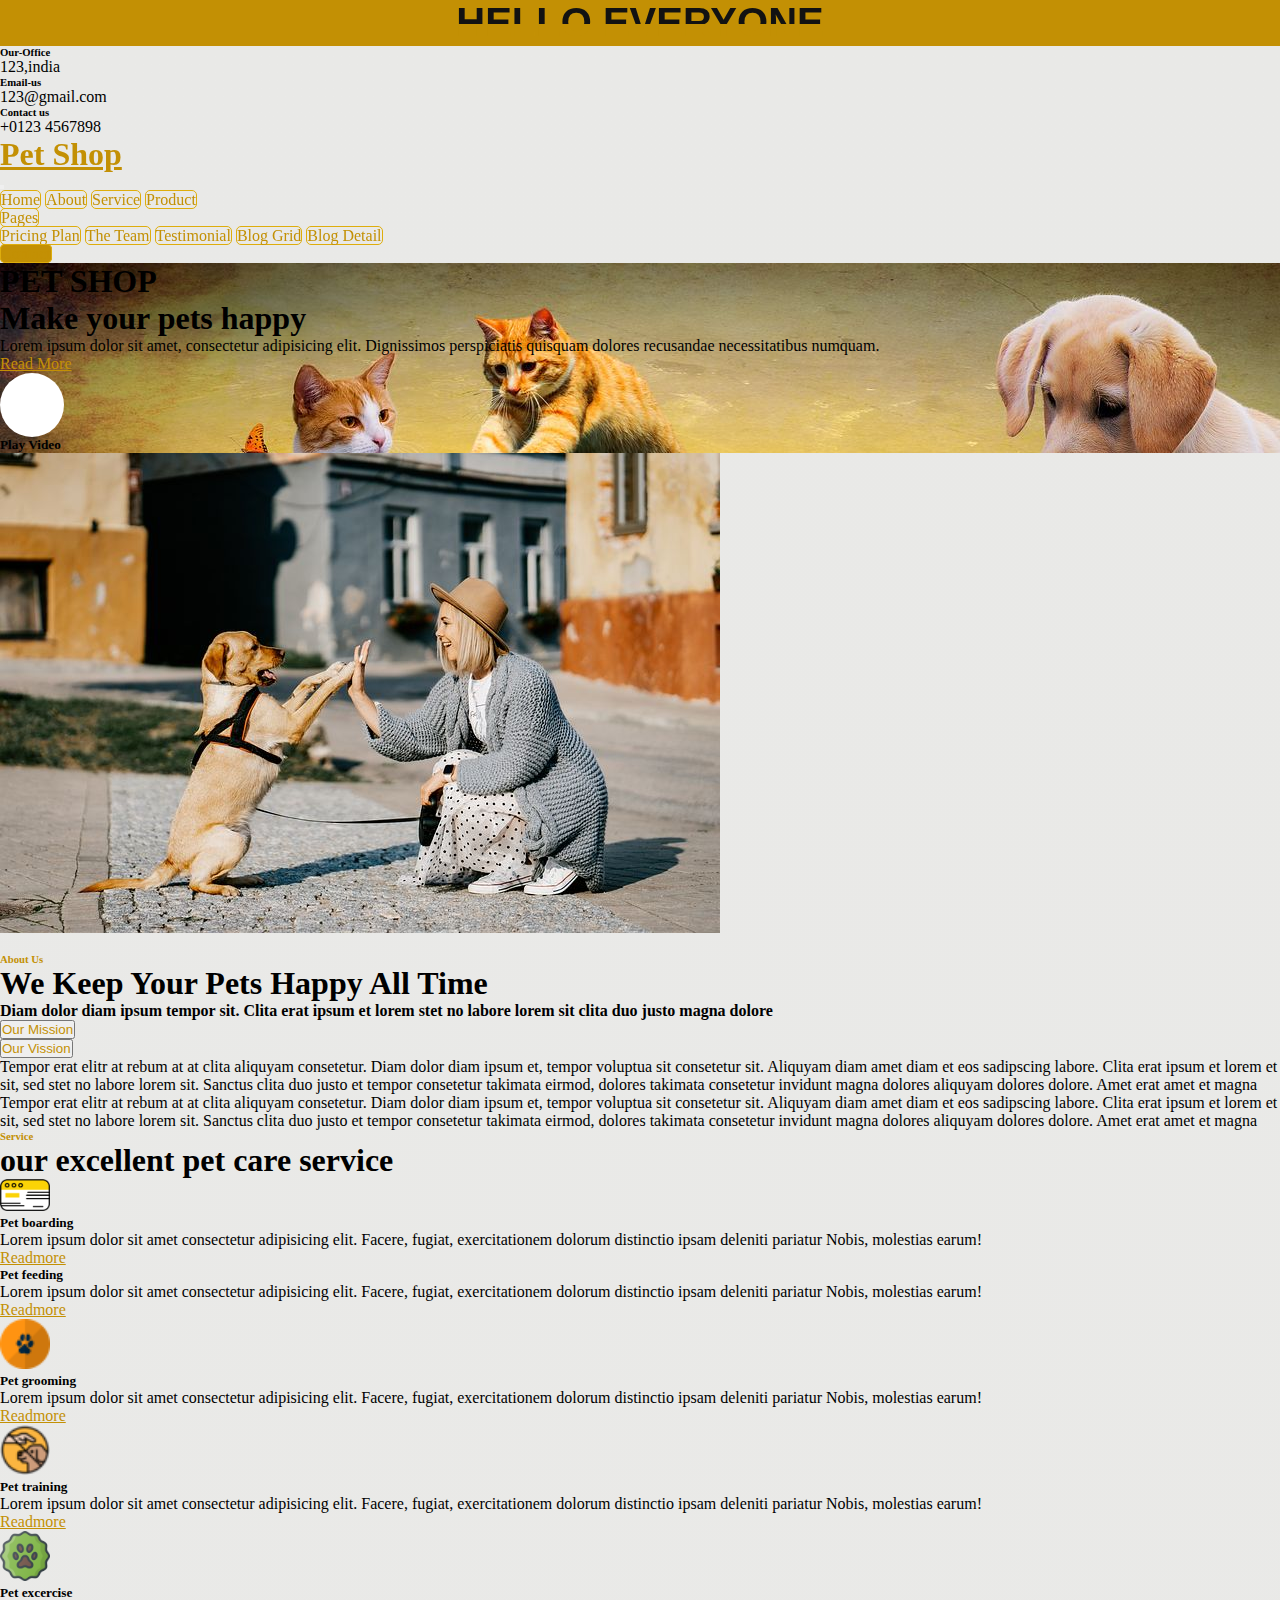
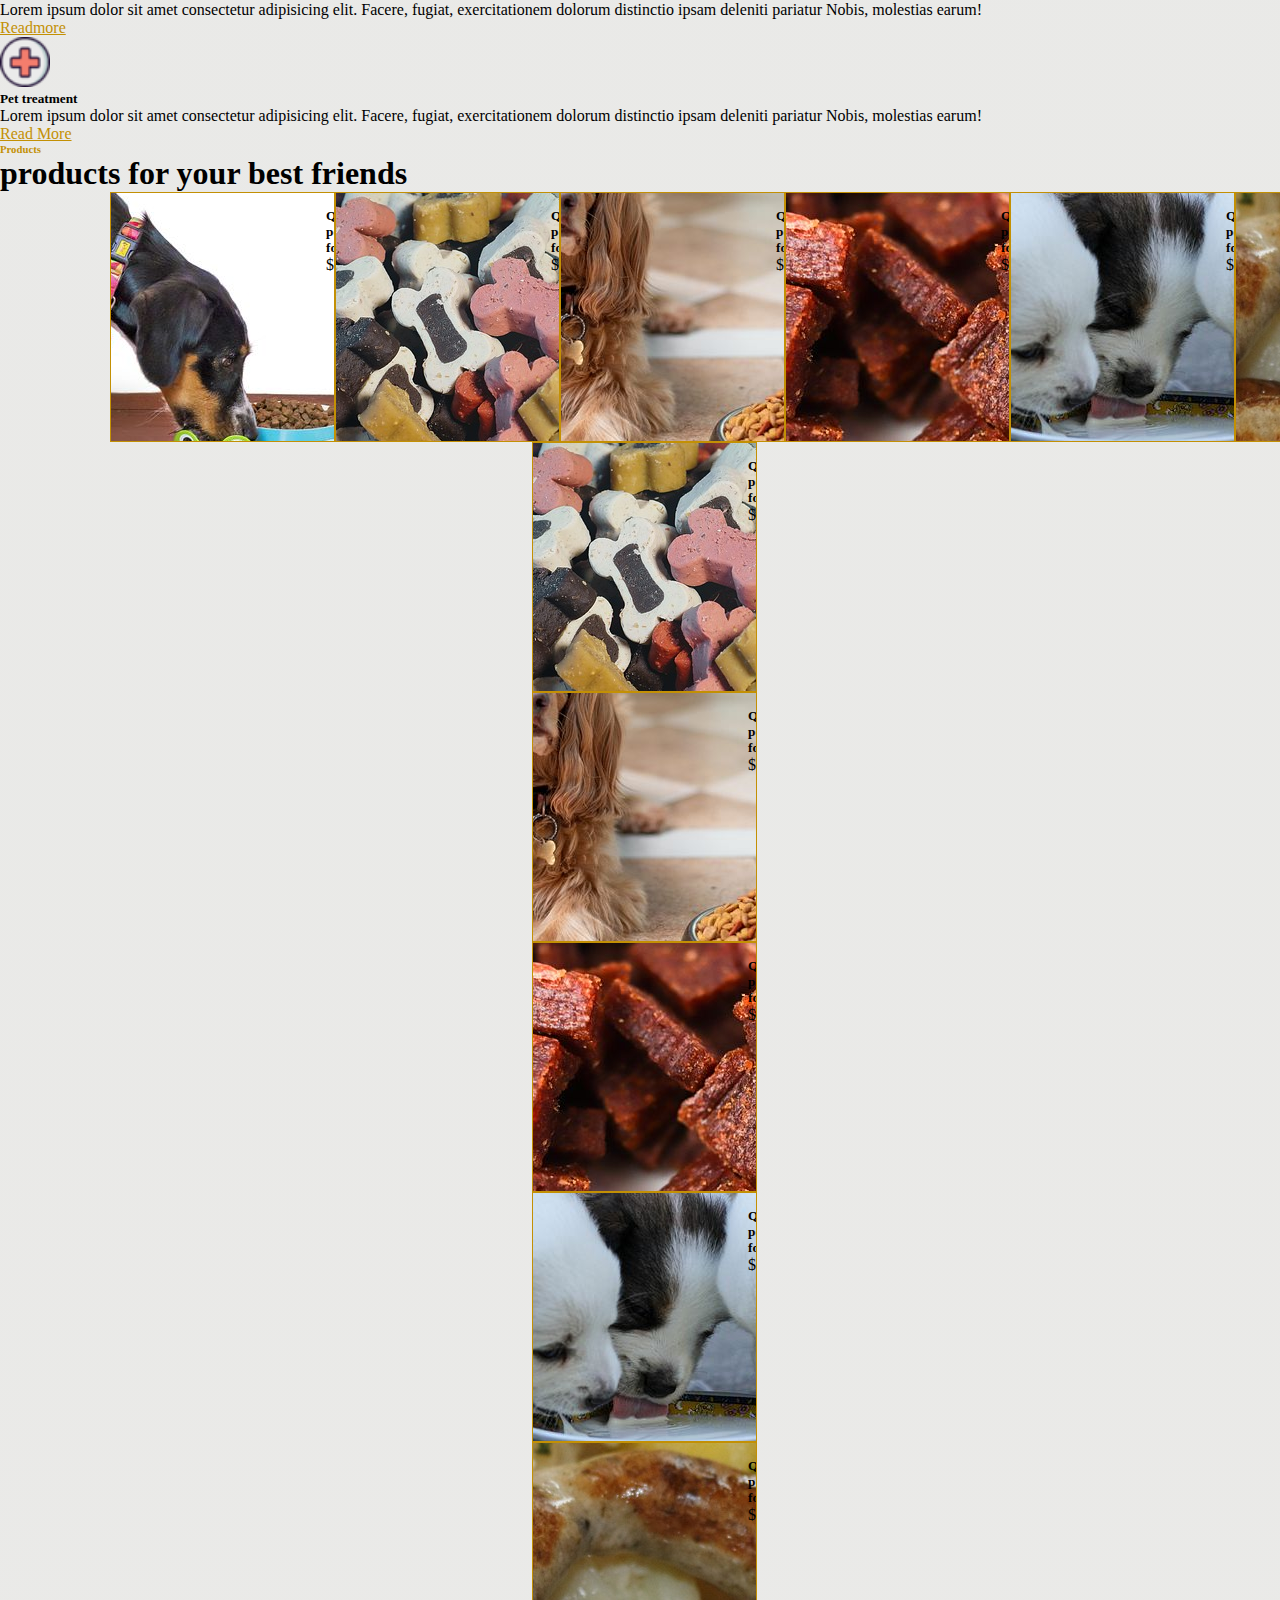
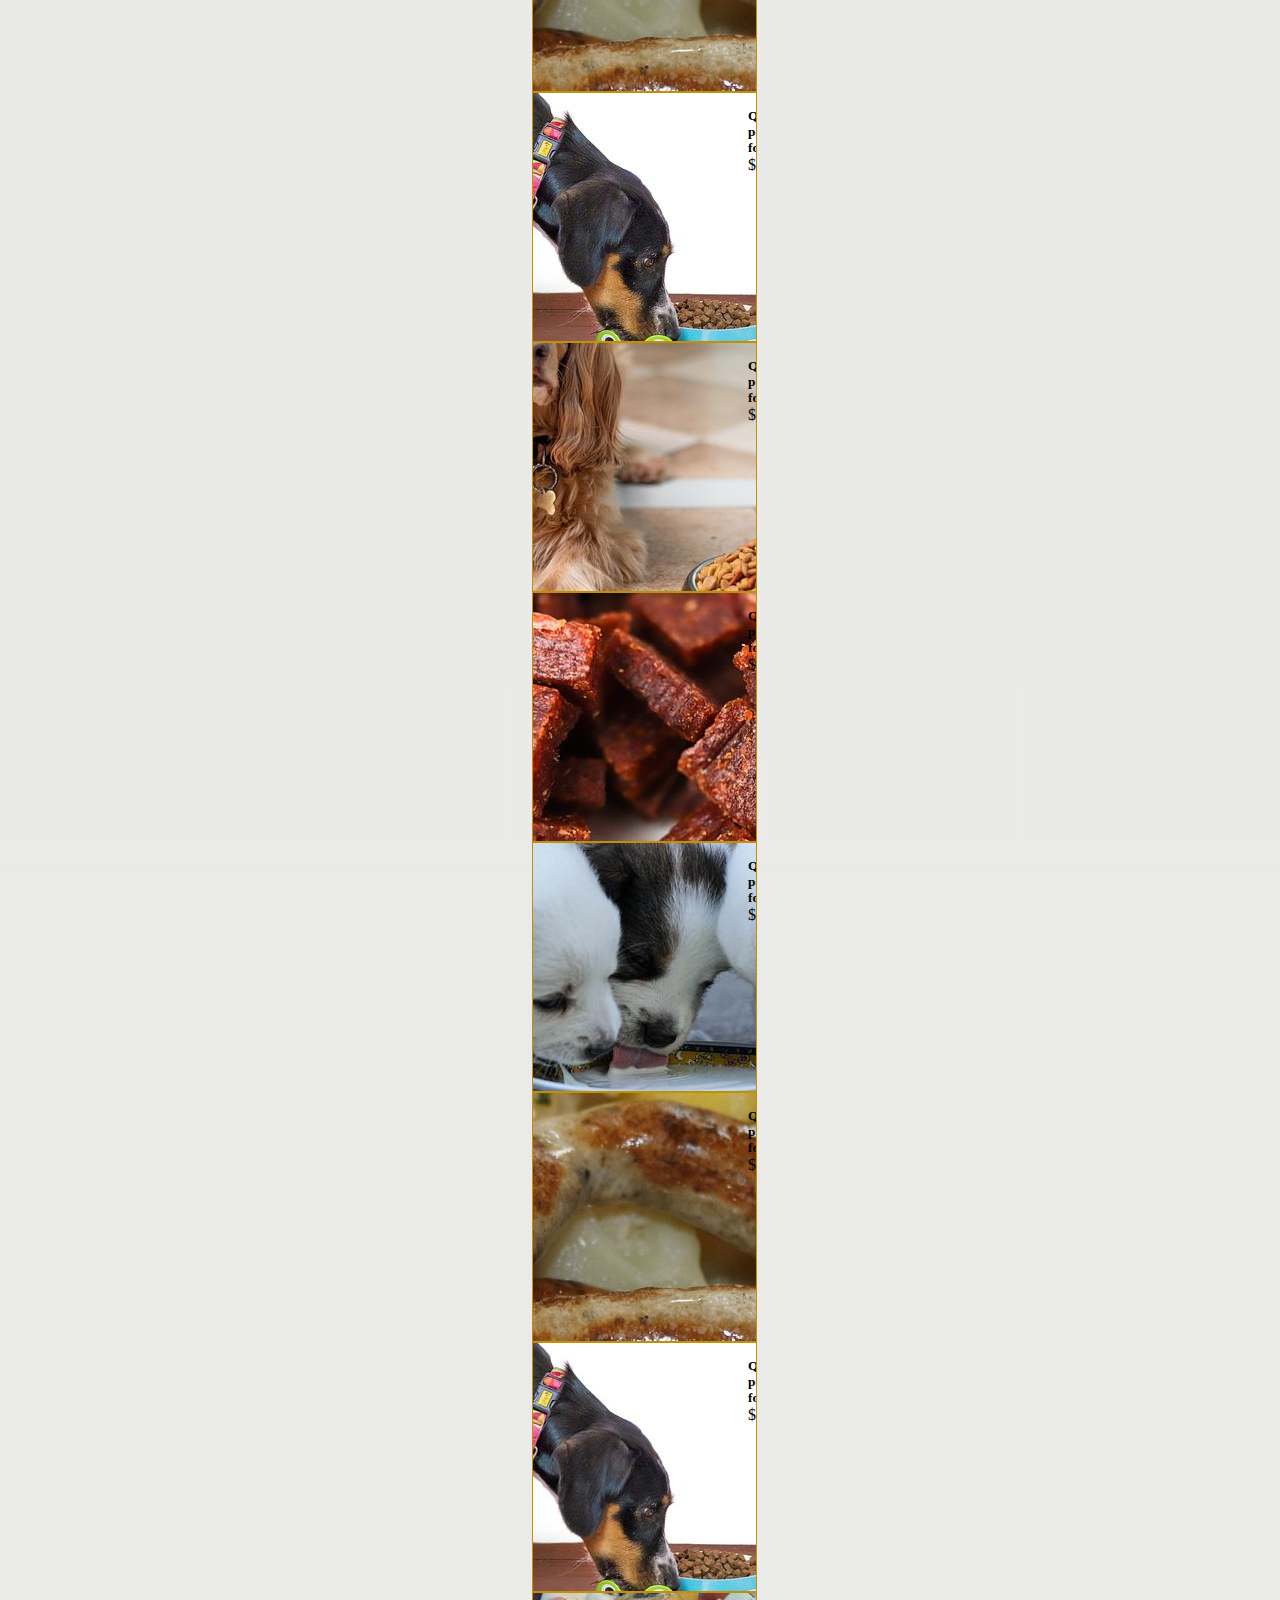
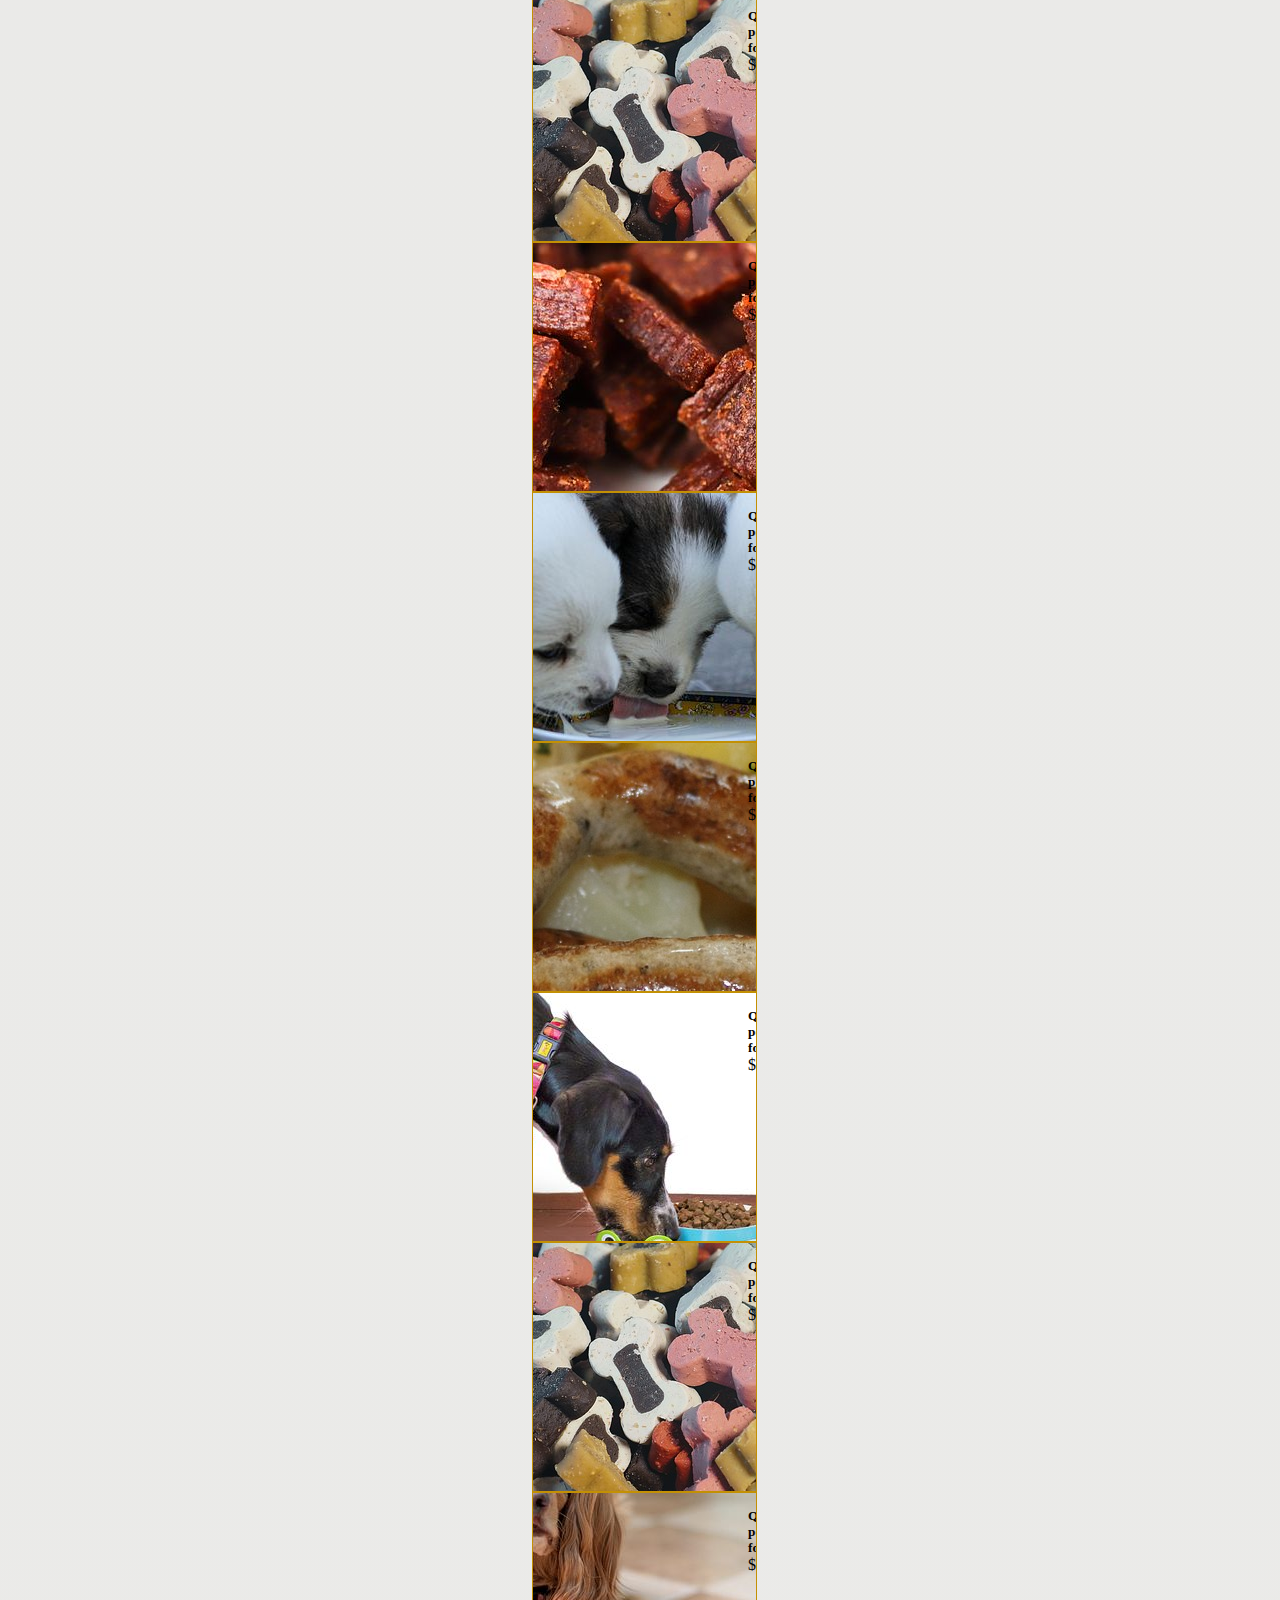
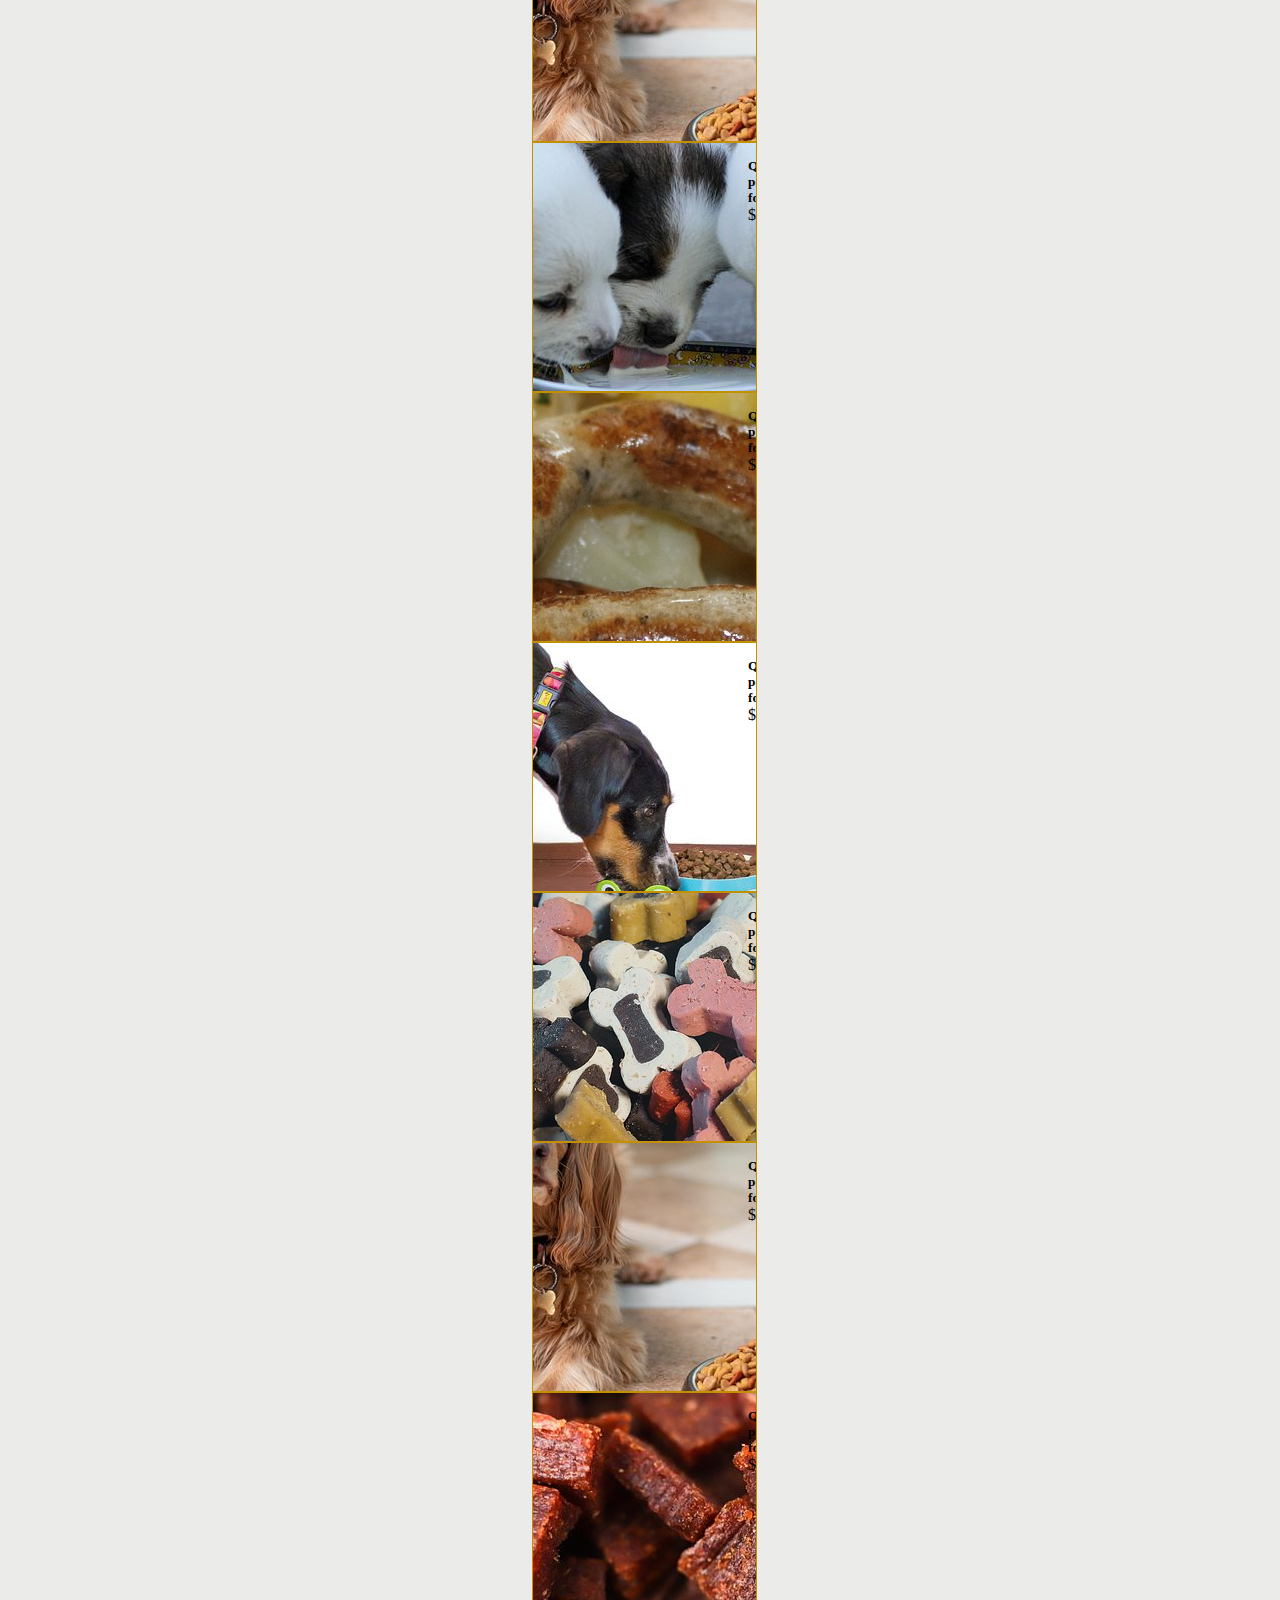
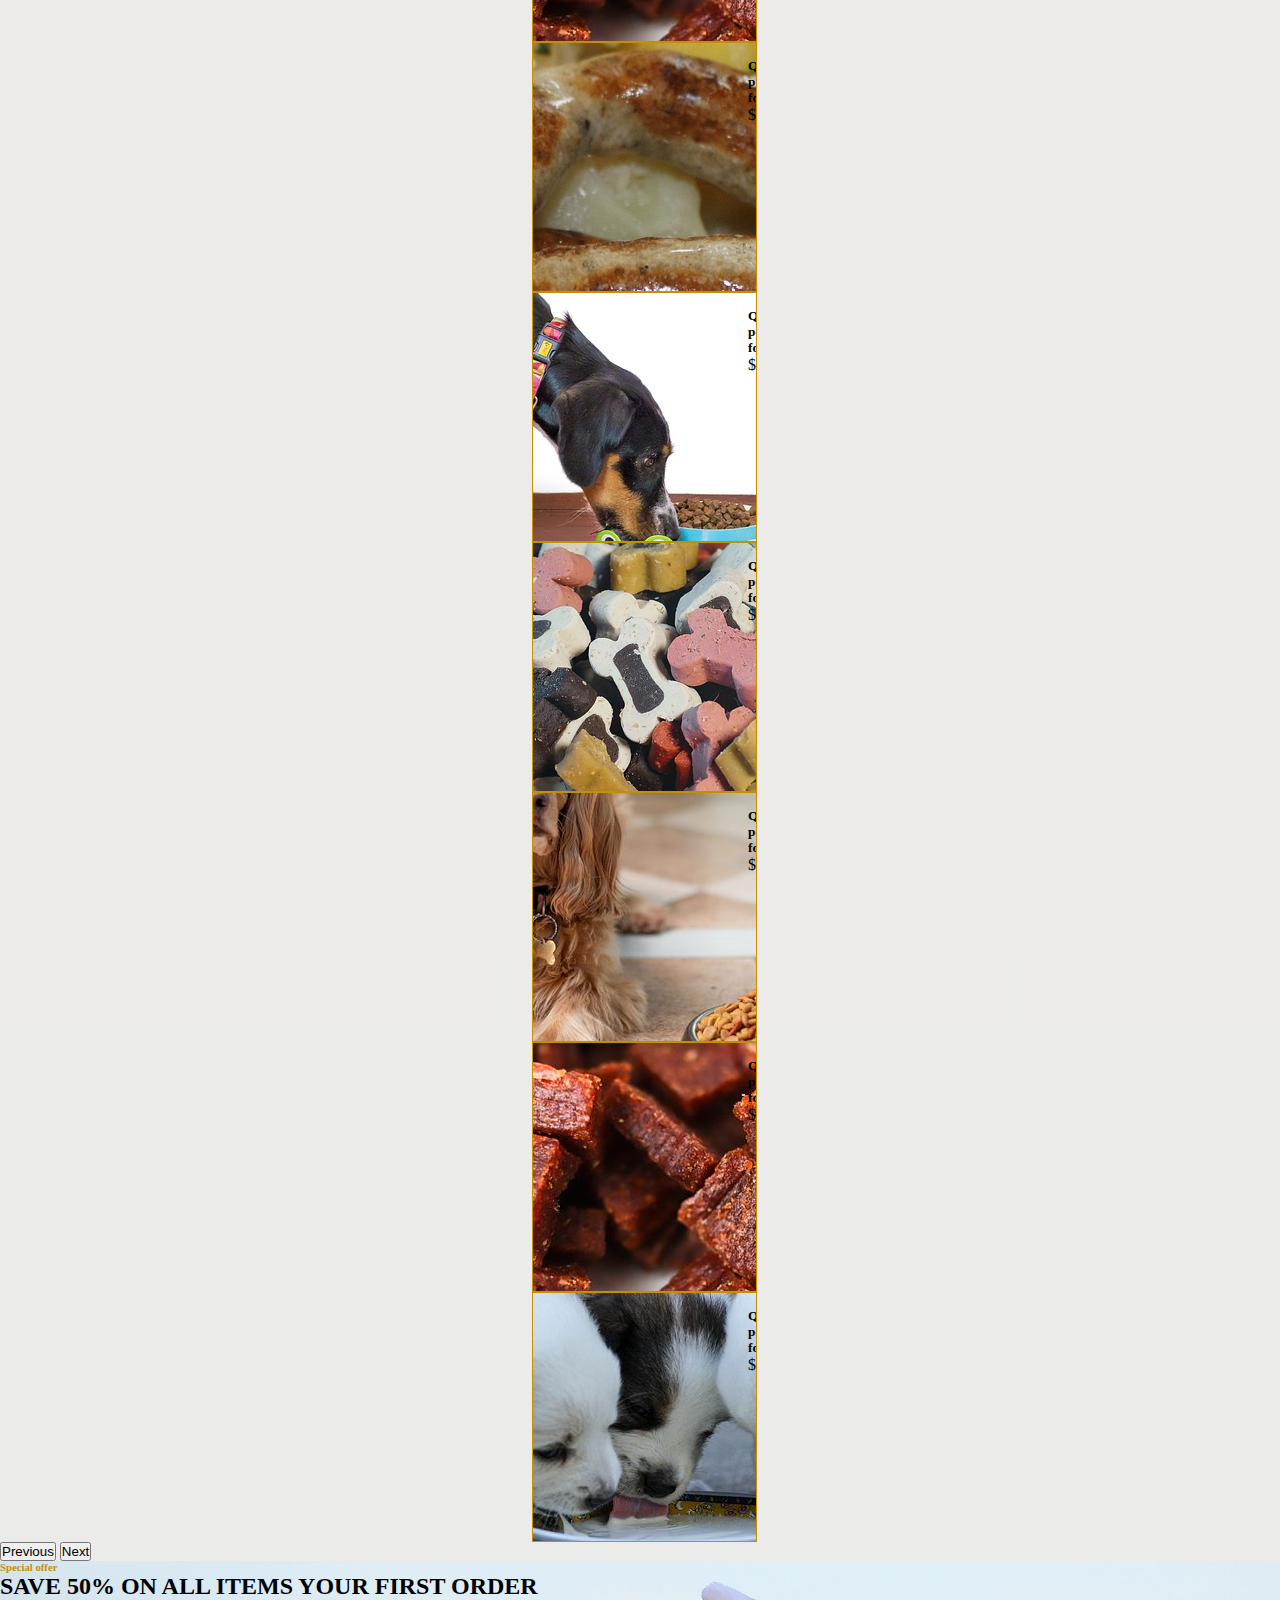
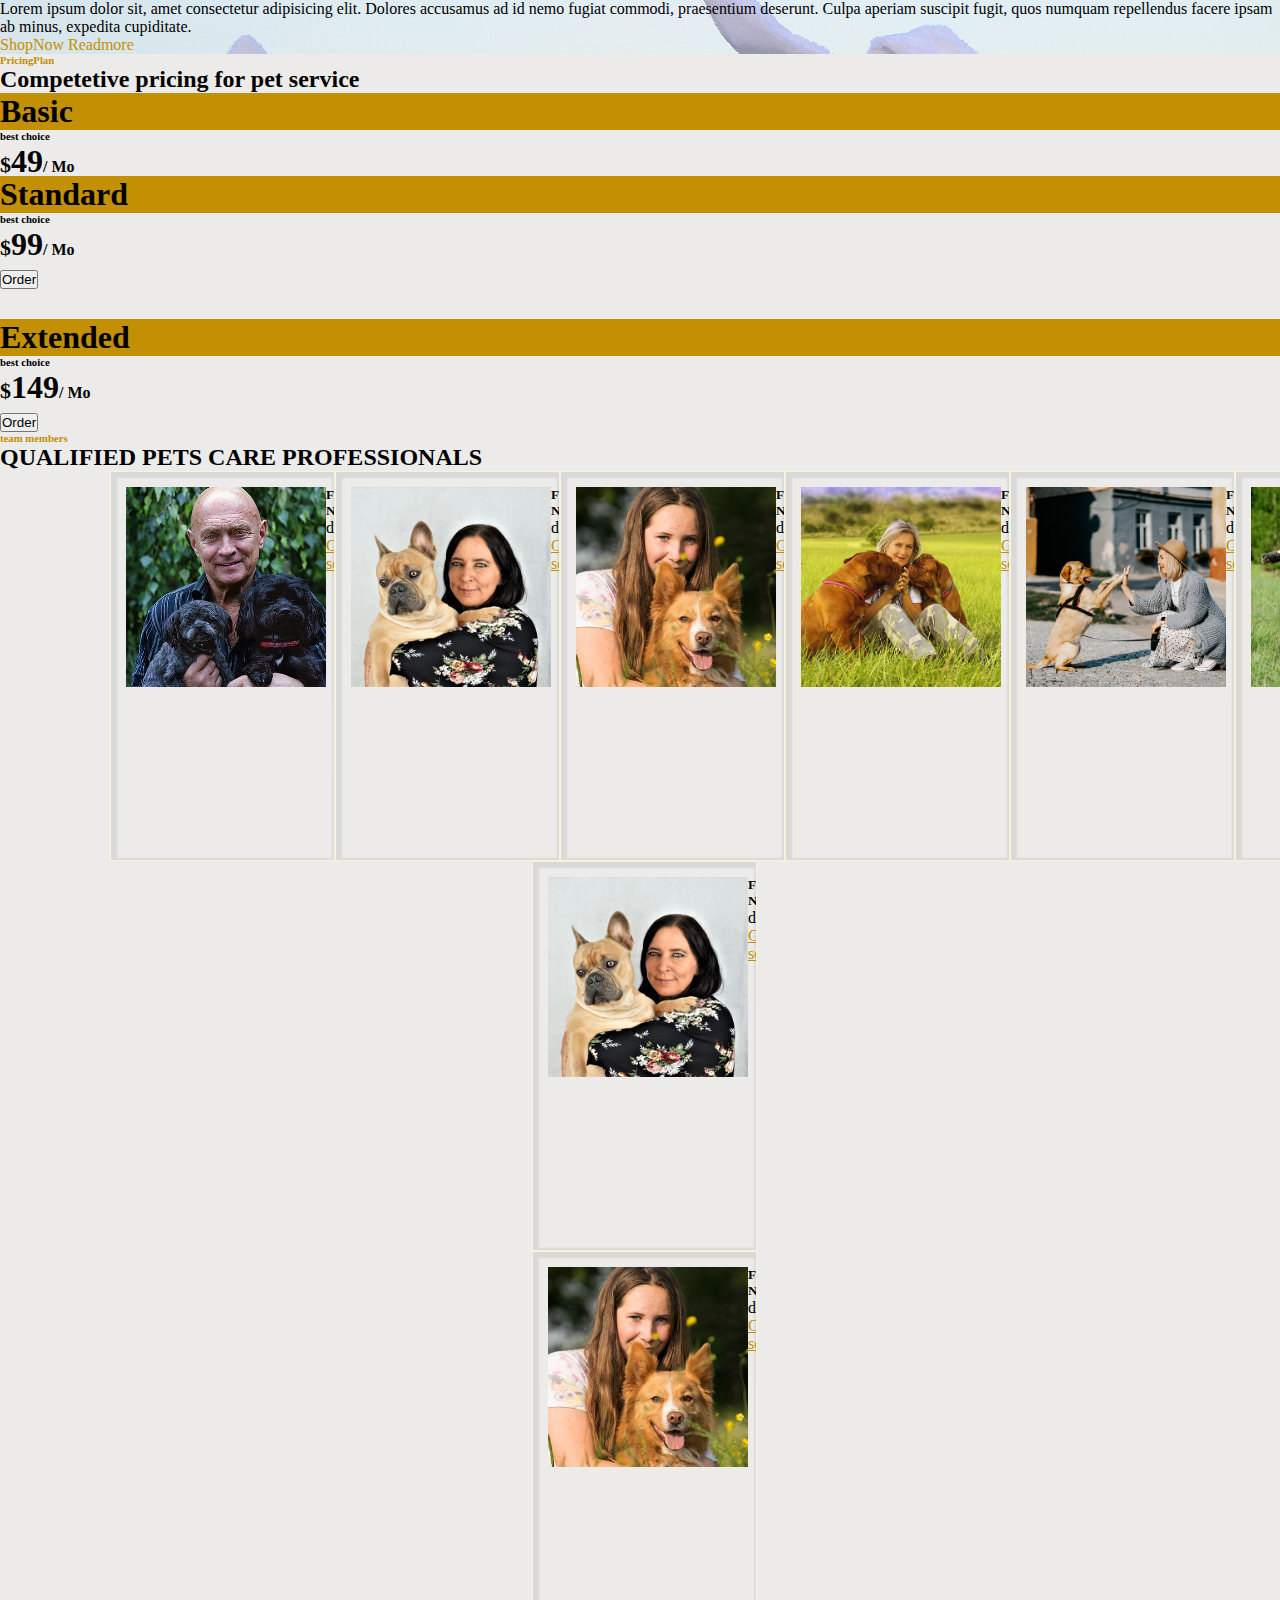
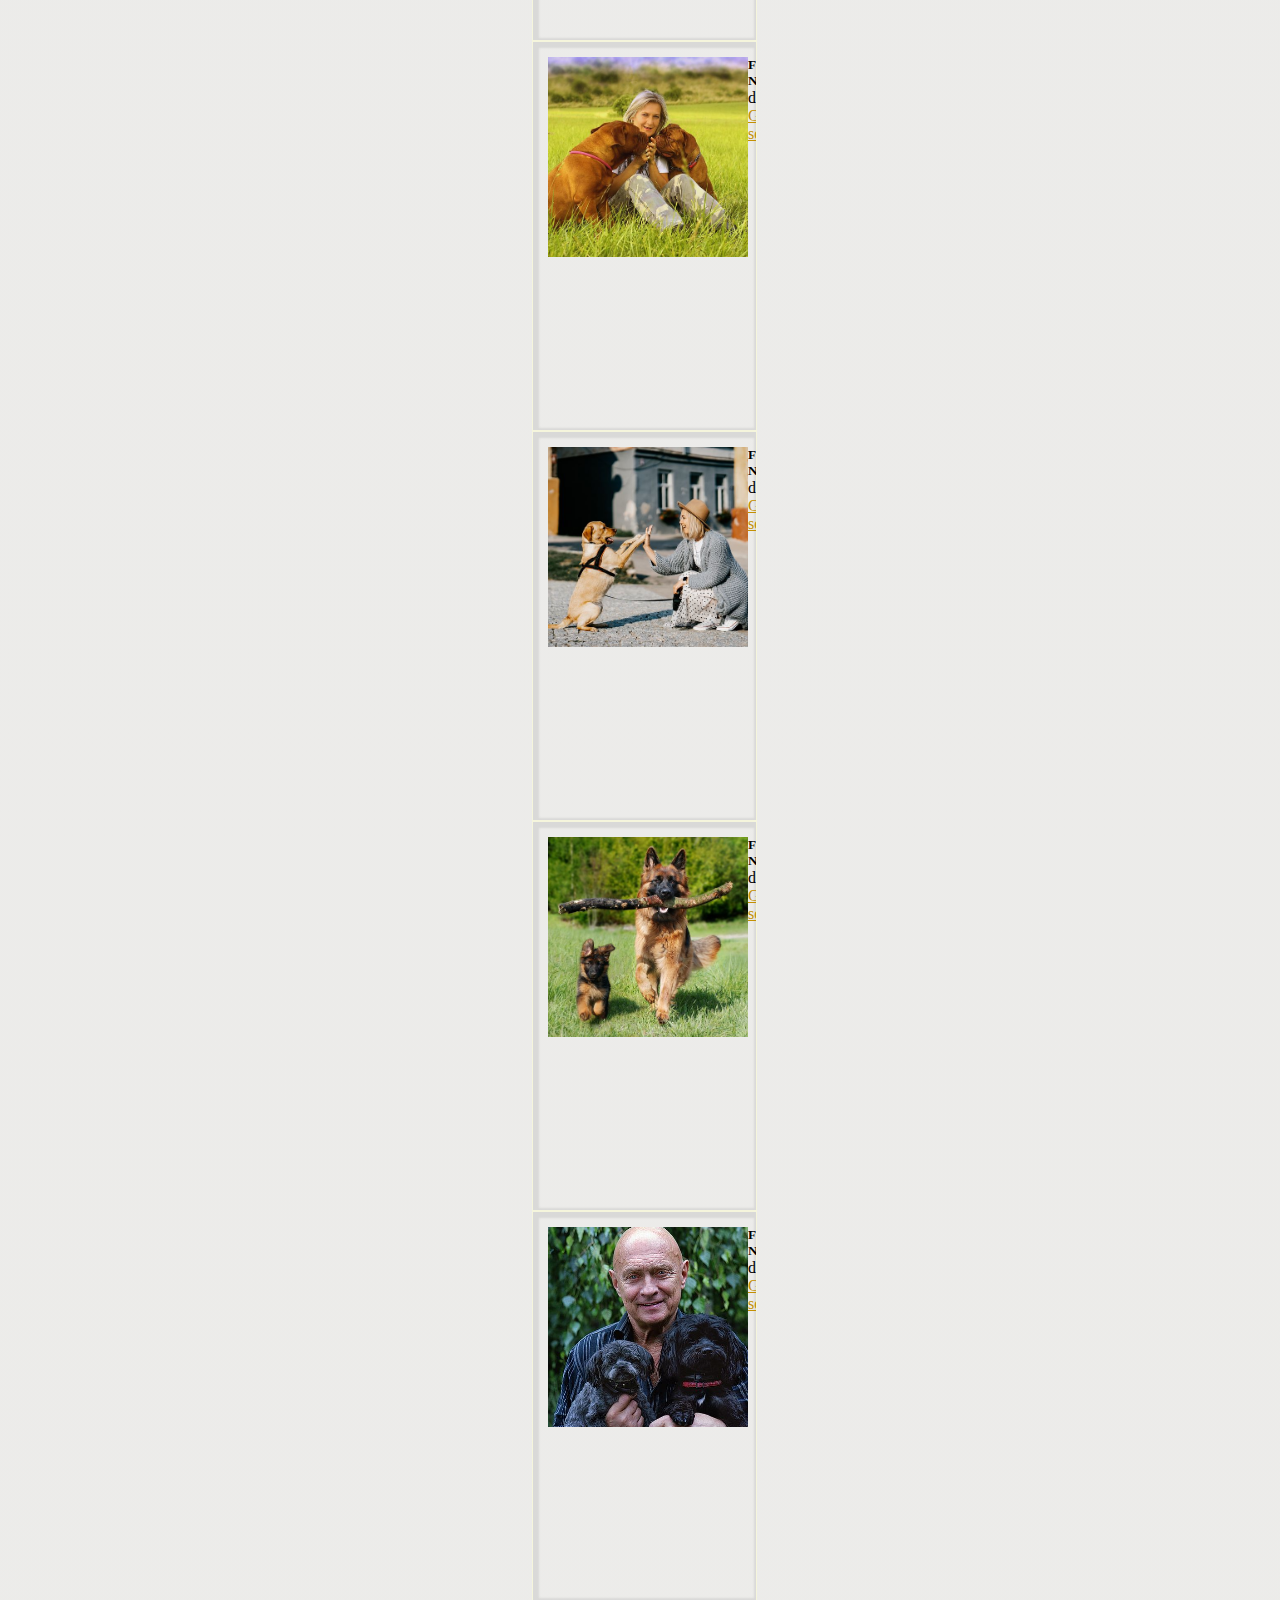
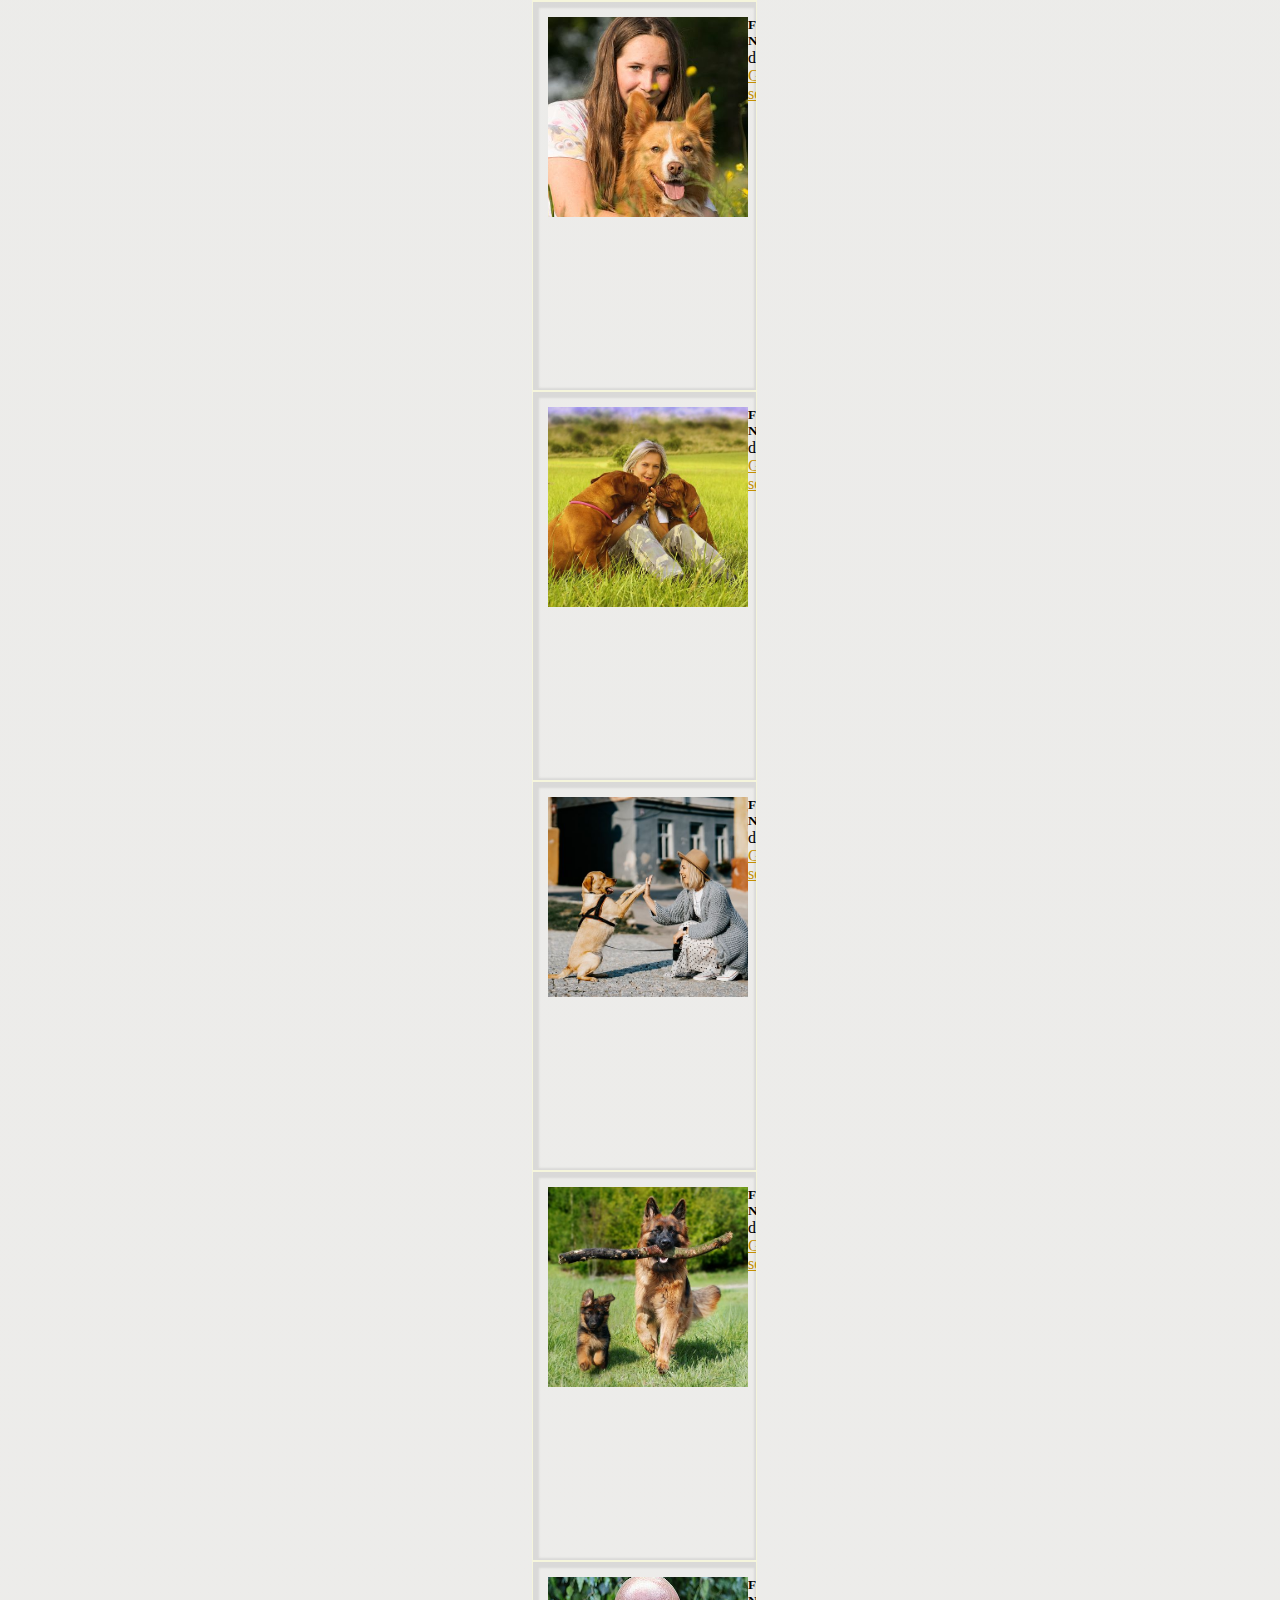
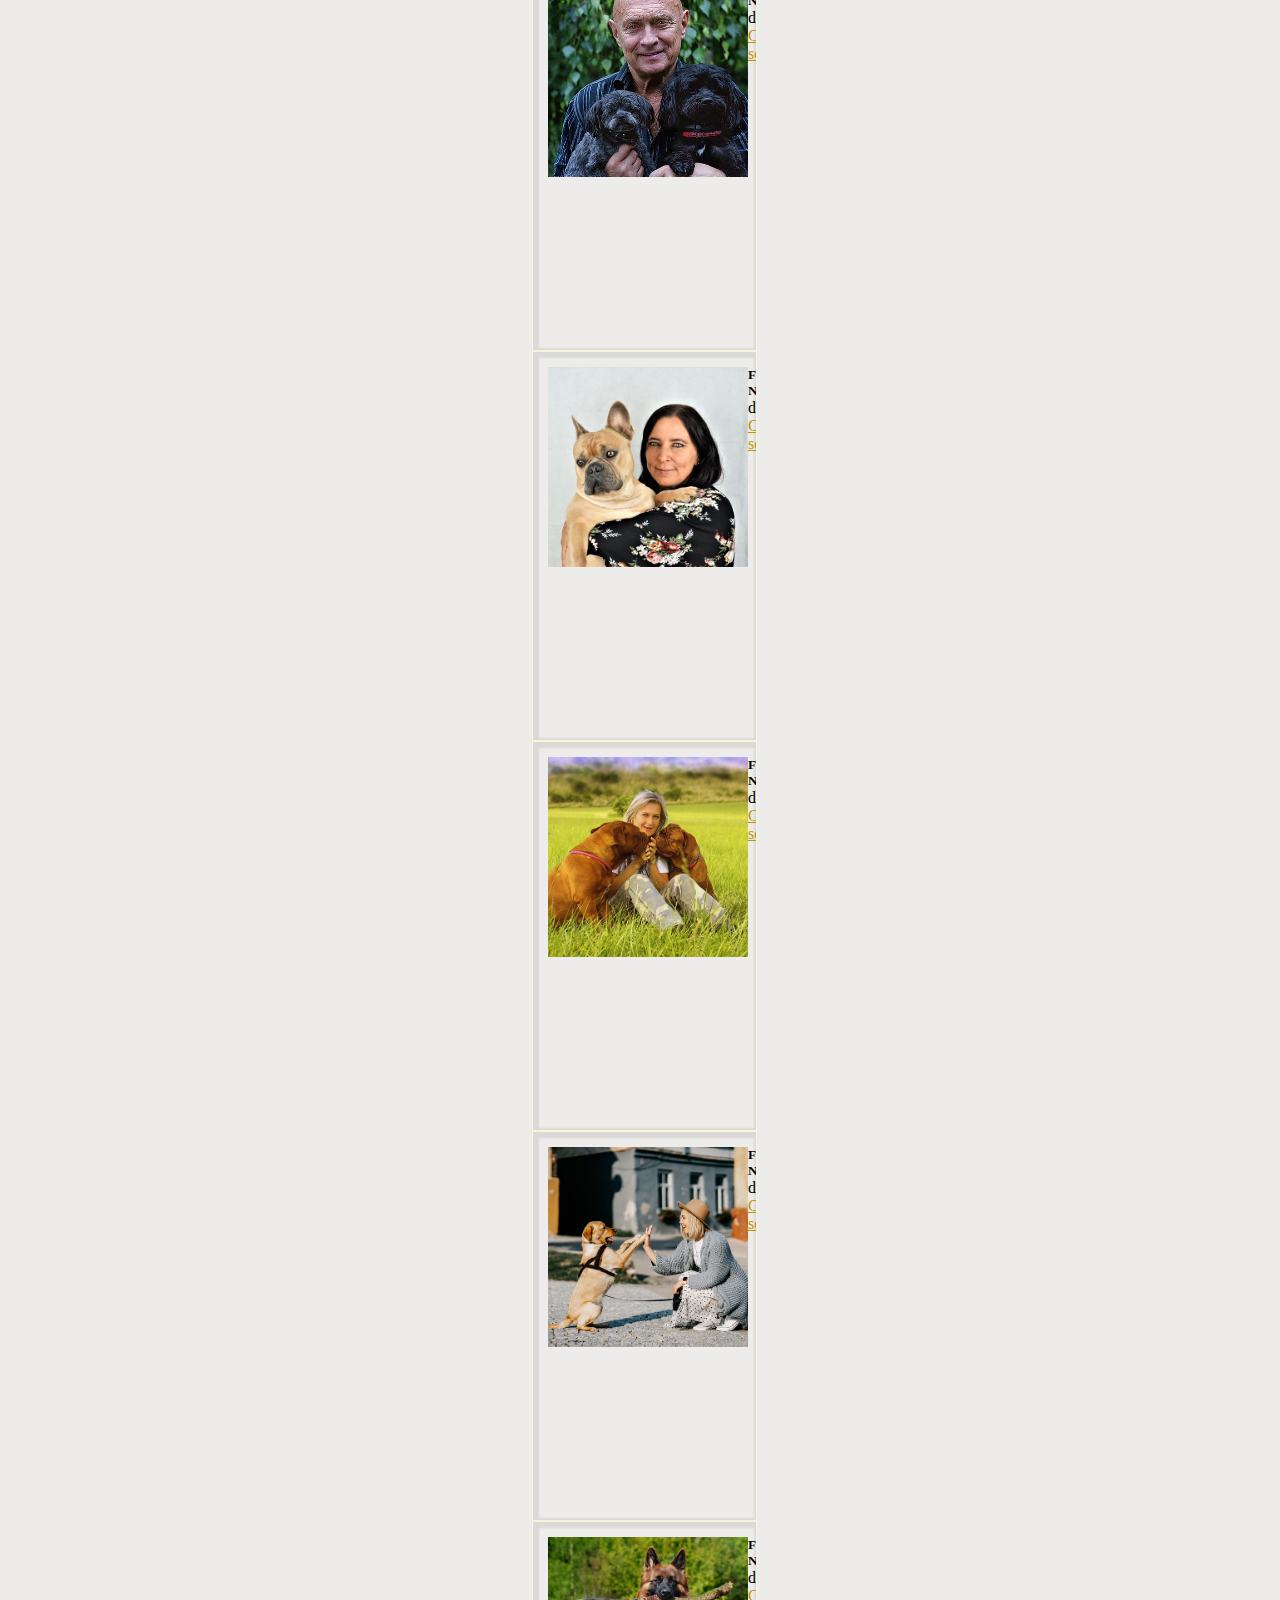
<file: index.html>
<!DOCTYPE html>
<html lang="en">
<head>
    <meta charset="UTF-8">
    <meta http-equiv="X-UA-Compatible" content="IE=edge">
    <meta name="viewport" content="width=device-width, initial-scale=1.0">
    <title>Document</title>
<!-- flaticon -->
<!-- fontawesome -->
    <link rel="stylesheet" href="https://cdnjs.cloudflare.com/ajax/libs/font-awesome/6.2.1/css/all.min.css" integrity="sha512-MV7K8+y+gLIBoVD59lQIYicR65iaqukzvf/nwasF0nqhPay5w/9lJmVM2hMDcnK1OnMGCdVK+iQrJ7lzPJQd1w==" crossorigin="anonymous" referrerpolicy="no-referrer" />
    <!-- bootstrap css -->
    <!-- CSS only -->
<link href="https://cdn.jsdelivr.net/npm/bootstrap@5.2.3/dist/css/bootstrap.min.css" rel="stylesheet" integrity="sha384-rbsA2VBKQhggwzxH7pPCaAqO46MgnOM80zW1RWuH61DGLwZJEdK2Kadq2F9CUG65" crossorigin="anonymous">

<!-- style.css -->
<!-- <link rel="stylesheet" href="style.css"> -->
<link rel="stylesheet" href="boot carousel .css">
</head>
<body>
    <div class="full-container">
    <h2 class="container-fluid py-2 m-0 petpack">
        <div class="pet-container">
            <!-- <div class="upper ">Hello everyone</div> -->
            <div class="lower">Hello everyone</div>
           <marquee class="inside text-light fs-3">Hope You Have A Nice Day
           </marquee> 
          </div>
    </h2>
    <div class="container-fluid well border-bottom">
        <div class="row">
            <div class="col-lg-4 text-center py-2 g-2 border-end">
                <div class="d-inline-flex align-items-center gap-2">
                    <i class="fa fa-location-dot fs-1 text"></i>
                    <div class="text-start text-dark">
                        <h6 class="text-uppercase mb-1">Our-Office</h6>
                        <span>123,india</span>
                    </div>
                </div>
            </div>

            <div class="col-lg-4 text-center py-2  g-2 border-end">
                <div class="d-inline-flex align-items-center gap-2">
                    <i class="fa fa-envelope fs-1 text"></i>
                    <div class="text-start text-dark">
                        <h6 class="text-uppercase mb-1">Email-us</h6>
                        <span>123@gmail.com</span>
                    </div>
                </div>
            </div>

            <div class="col-lg-4 text-center py-2 g-2 border-end">
                <div class="d-inline-flex align-items-center gap-2">
                    <i class="fa fa-contact-book fs-1 text"></i>
                    <div class="text-start text-dark">
                        <h6 class="text-uppercase mb-1">Contact us</h6>
                        <span>+0123 4567898</span>
                    </div>
                </div>
            </div>
        </div>
    </div>
</div>
    <nav class="navbar navbar-expand-lg bg-white navbar-light shadow-sm  py-3 py-lg-0 px-3 px-lg-0 ">
        <a href="index.html" class="navbar-brand ms-lg-5">
            <h1 class="m-0 text-uppercase text-dark"><i class="fa fa-shop fs-1 text me-3 "></i>Pet Shop</h1>
        </a>
        <button class="navbar-toggler" type="button" data-bs-toggle="collapse" data-bs-target="#navbarCollapse">
            <span class="navbar-toggler-icon"></span>
        </button>
        <div class="collapse navbar-collapse" id="navbarCollapse">
            <div class="navbar-nav ms-auto py-0 fs-3">
                <a href="#index" class="nav-item nav-link active">Home</a>
                <a href="#about" class="nav-item nav-link">About</a>
                <a href="#service" class="nav-item nav-link">Service</a>
                <a href="#product" class="nav-item nav-link">Product</a>
                <div class="nav-item dropdown">
                    <a href="#" class="nav-link dropdown-toggle" data-bs-toggle="dropdown">Pages</a>
                    <div class="dropdown-menu m-0">
                        <a href="#price" class="dropdown-item">Pricing Plan</a>
                        <a href="#team" class="dropdown-item">The Team</a>
                        <a href="#test" class="dropdown-item">Testimonial</a>
                        <a href="blog.html" class="dropdown-item">Blog Grid</a>
                        <a href="#blog" class="dropdown-item">Blog Detail</a>
                    </div>
                </div>
                <a href="contactus.html" class="nav-item nav-link nav-contact  text-white px-5 ms-lg-5">Contact <i class="fa fa-arrow-right"></i></a>
            </div>
        </div>
    </nav>
    <!-- home -->
    <div id="index" class="container-fluid py-5 mb-3 align-items-center justify-content-center justify-content-lg-start">
<div class="container py-5 bg-primary home">
<div class="col-lg-8 text-center  text-lg-start">
<h1 class=" display-5 text-center fw-semibold">PET SHOP</h1>
<h1 class="text-center text-white  text-uppercase">
   Make your pets happy 
</h1>
<p class="text-center fw-bold text-white fs-4 txet-lg-start">Lorem ipsum dolor sit amet, consectetur adipisicing elit. Dignissimos perspiciatis quisquam dolores recusandae necessitatibus numquam.</p>
<div class="d-flex  align-items-center justify-content-center justify-content-lg-start p-5">
    <a href="" class="btn btn-outline-light border-2 py-md-3 px-md-5 me-5 ">Read More</a>
    <button type="button" class="btn-play" data-bs-toggle="modal" data-src="https://www.youtube.com/embed/DWRcNpR6Kdc" data-bs-target="#videoModal">
       <i class="fa fa-play fs-3 justify-content-center align-content-center text"></i>
    </button>
    <h5 class="font-weight-normal text-white m-0 ms-4 d-none d-sm-block text-center play">Play Video</h5>
</div>
</div>
</div>
</div>
<div id="about"class="container-fluid py-5 ">
    <div class="container-sm">
        <div class="row gx-5">
            <div class="col-lg-5 mb-5 mb-lg-0" style="min-height: 500px;">
                <div class="position-relative h-100">
                    <img class="position-absolute w-100 h-100 rounded" src="images/girl-5623231__480.jpg" style="object-fit: cover;">
                </div>
            </div>
            <div class="col-lg-7">
                <div class="border-start border-5 border-warning ps-5 mb-5">
                    <h6 class="text text-uppercase">About Us</h6>
                    <h1 class="display-6 fw-bolder text-uppercase mb-0">We Keep Your Pets Happy All Time</h1>
                </div>
                <h4 class="text-body mb-4">Diam dolor diam ipsum tempor sit. Clita erat ipsum et lorem stet no labore lorem sit clita duo justo magna dolore</h4>
                <div class="bg-light p-4">
                    <ul class="nav nav-pills justify-content-between mb-3" id="pills-tab" role="tablist">
                        <li class="nav-item w-50" role="presentation">
                            <button class="nav-link text-uppercase w-100 active text" id="pills-1-tab" data-bs-toggle="pill" data-bs-target="#pills-1" type="button" role="tab" aria-controls="pills-1" aria-selected="true">Our Mission</button>
                        </li>
                        <li class="nav-item w-50" role="presentation">
                            <button class="nav-link text-uppercase w-100 text" id="pills-2-tab" data-bs-toggle="pill" data-bs-target="#pills-2" type="button" role="tab" aria-controls="pills-2" aria-selected="false">Our Vission</button>
                        </li>
                    </ul>
                    <div class="tab-content " id="pills-tabContent">
                        <div class="tab-pane fade show active" id="pills-1" role="tabpanel" aria-labelledby="pills-1-tab">
                            <p class="mb-0">Tempor erat elitr at rebum at at clita aliquyam consetetur. Diam dolor diam ipsum et, tempor voluptua sit consetetur sit. Aliquyam diam amet diam et eos sadipscing labore. Clita erat ipsum et lorem et sit, sed stet no labore lorem sit. Sanctus clita duo justo et tempor consetetur takimata eirmod, dolores takimata consetetur invidunt magna dolores aliquyam dolores dolore. Amet erat amet et magna</p>
                        </div>
                        <div class="tab-pane fade" id="pills-2" role="tabpanel" aria-labelledby="pills-2-tab">
                            <p class="mb-0">Tempor erat elitr at rebum at at clita aliquyam consetetur. Diam dolor diam ipsum et, tempor voluptua sit consetetur sit. Aliquyam diam amet diam et eos sadipscing labore. Clita erat ipsum et lorem et sit, sed stet no labore lorem sit. Sanctus clita duo justo et tempor consetetur takimata eirmod, dolores takimata consetetur invidunt magna dolores aliquyam dolores dolore. Amet erat amet et magna</p>
                        </div>
                    </div>
                </div>
            </div>
        </div>
    </div>
    
</div>

<!-- service -->
<div id="service" class="container-fluid mb-3">
    <div class="container-sm">
     
            <div class="border-start border-5 border-warning ps-2 mb-3">
                <h6 class="text text-uppercase ms-4">Service</h6>
                <h1 class="text-dark text-uppercase ms-4 col-lg-6">
                    our excellent pet care service
                </h1>
            </div>
            <div class="row g-5">
                <div class="col-md-6">
                    <div class=" sevice-item bg-light p-4 d-flex">
                        <i class="me-4"><img src="images/icon-0008-tag_102783.png" style="width:50px"></i>
                        <div >

                        <h5 class="text-dark">Pet boarding</h5>
                        <p>Lorem ipsum dolor sit amet consectetur adipisicing elit. Facere, fugiat, exercitationem dolorum distinctio ipsam deleniti pariatur  Nobis, molestias earum!</p>
                    <a class="text-uppercase" href="">Readmore
                        <i class="fa fa-arrow-right"></i>
                    </a>

                    </div>
                    </div>
                </div>
                <div class="col-md-6">
                    <div class=" sevice-item bg-light  p-4 d-flex">
                        <i class="fa fa-bowl-food text fs-1 me-4"style="width:100px"></i>
                        <div >

                        <h5 class="text-dark">Pet feeding</h5>
                        <p>Lorem ipsum dolor sit amet consectetur adipisicing elit. Facere, fugiat, exercitationem dolorum distinctio ipsam deleniti pariatur  Nobis, molestias earum!</p>
                    <a class="text-uppercase" href="">Readmore
                        <i class="fa fa-arrow-right"></i>
                    </a>

                    </div>
                    </div>
                </div>
                <div class="col-md-6">
                    <div class=" sevice-item  bg-light p-4 d-flex">
                        <i class="me-4"><img src="images/yellow_pets_icon-icons.com_59580.png"style="width:50px;"></i>
                        <div >

                        <h5 class="text-dark">Pet grooming</h5>
                        <p>Lorem ipsum dolor sit amet consectetur adipisicing elit. Facere, fugiat, exercitationem dolorum distinctio ipsam deleniti pariatur  Nobis, molestias earum!</p>
                    <a class="text-uppercase" href="">Readmore
                        <i class="fa fa-arrow-right"></i>
                    </a>

                    </div>
                    </div>
                </div>
                <div class="col-md-6">
                    <div class=" sevice-item bg-light p-4 d-flex">
                        <i class="me-4"><img src="images/hands_gestures_trainer_dog_training_icon_133529.png"style="width:50px;"></i>
                        <div >

                        <h5 class="text-dark">Pet training</h5>
                        <p>Lorem ipsum dolor sit amet consectetur adipisicing elit. Facere, fugiat, exercitationem dolorum distinctio ipsam deleniti pariatur  Nobis, molestias earum!</p>
                    <a class="text-uppercase" href="">Readmore
                        <i class="fa fa-arrow-right"></i>
                    </a>

                    </div>
                    </div>
                </div>
                <div class="col-md-6">
                    <div class=" sevice-item bg-light p-4 d-flex">
                        <i class="me-4"><img src="images/pet-animal-pets-badge-sticker_108548.png"style="width:50px;"></i>
                        <div >

                        <h5 class="text-dark">Pet excercise</h5>
                        <p>Lorem ipsum dolor sit amet consectetur adipisicing elit. Facere, fugiat, exercitationem dolorum distinctio ipsam deleniti pariatur  Nobis, molestias earum!</p>
                    <a class="text-uppercase"href="">Readmore
                        <i class="fa fa-arrow-right"></i>
                    </a>

                    </div>
                    </div>
                </div>
                <div class="col-md-6">
                    <div class="service-item bg-light d-flex p-4">
                        <i class="me-4"><img src="images/medic_medical_cross_icon_149288.png"style="width:50px;"></i>
                        <div>
                            <h5 class="text-uppercase mb-3">Pet treatment</h5>
                            <p>Lorem ipsum dolor sit amet consectetur adipisicing elit. Facere, fugiat, exercitationem dolorum distinctio ipsam deleniti pariatur  Nobis, molestias earum!</p>
                            <a class="text text-uppercase" href="">Read More
                                <i class="fa fa-arrow-right"></i></a>
                        </div>
                    </div>
                </div>
        </div>
    </div>
</div>

<!-- product -->
<div id="product"class="container-fluid mb-3 py-5 ">
    <div class="container-sm cont1 ">
     
            <div class="border-start border-5 border-warning ps-2 mb-3">
                <h6 class="text text-uppercase ms-4">Products</h6>
                <h1 class="text-dark text-uppercase ms-4 col-lg-6">
                    products for your best friends
                </h1>
            </div>
            
                <div id="carouselControls" class="carousel slide slide2" data-bs-ride="carousel">
                    <div class="carousel-inner mb-5">
                        <div class="carousel-item item2 active">
                            <div class="col-md-3 me-5 "> 
                                <div class="card card2"> 
                                    <div class="card-img card-img1"> 
                                        <img src="images/dog-5504867__480.jpg" class="img-fluid">
                                     </div> 
                                     <div class="card-body">
                                        <h5 class="card-title">Quality pet foods</h5>
                                        <p class="card-text text-center">$100</p>
                                      <div class="product-view btn-action d-flex align-content-center justify-content-center">
                                        <a href="#" class="btn btn-view me-3 mb-3"><i class="fa fa-cart-shopping "></i></a>
                                        <a href="#" class="btn btn-view mb-3"><i class="fa fa-eye "></i></a>
                                      </div>
                                      </div>
                                     </div> </div> 
                        </div>
                        <div class="carousel-item item2">
                            <div class="col-md-3 me-5"> 
                                <div class="card card2"> 
                                    <div class="card-img card-img1"> 
                                        <img src="images/dog-food-4693738_1280.jpg" class="img-fluid">
                                     </div> 
                                     <div class="card-body">
                                        <h5 class="card-title">Quality pet foods</h5>
                                        <p class="card-text text-center">$100</p>
                                      <div class=" product-view btn-action d-flex align-content-center justify-content-center">
                                        <a href="#" class="btn btn-view me-3 mb-3"><i class="fa fa-cart-shopping "></i></a>
                                        <a href="#" class="btn btn-view mb-3"><i class="fa fa-eye "></i></a>
                                      </div>
                                      </div>
                                     </div> </div> 
                        </div>
                        <div class="carousel-item item2">
                            <div class="col-md-3 me-5"> 
                                <div class="card card2"> 
                                    <div class="card-img card-img1"> 
                                        <img src="images/english-cocker-spaniel-5937760__480.jpg" class="img-fluid">
                                     </div> 
                                     <div class="card-body">
                                        <h5 class="card-title">Quality pet foods</h5>
                                        <p class="card-text text-center">$100</p>
                                      <div class=" product-view btn-action d-flex align-content-center justify-content-center">
                                        <a href="#" class="btn btn-view me-3 mb-3"><i class="fa fa-cart-shopping "></i></a>
                                        <a href="#" class="btn btn-view mb-3"><i class="fa fa-eye "></i></a>
                                      </div>
                                      </div>
                                     </div> </div> 
                        </div>
                        <div class="carousel-item item2">
                            <div class="col-md-3 me-5"> 
                                <div class="card card2"> 
                                    <div class="card-img card-img1"> 
                                        <img src="images/pet-food-3998919__480.jpg" class="img-fluid">
                                     </div> 
                                     <div class="card-body">
                                        <h5 class="card-title">Quality pet foods</h5>
                                        <p class="card-text text-center">$100</p>
                                      <div class=" product-view btn-action d-flex align-content-center justify-content-center">
                                        <a href="#" class="btn btn-view me-3 mb-3"><i class="fa fa-cart-shopping "></i></a>
                                        <a href="#" class="btn btn-view mb-3"><i class="fa fa-eye "></i></a>
                                      </div>
                                      </div>
                                     </div> </div> 
                        </div>
                        
                        <div class="carousel-item item2 ">
                            <div class="col-md-3 me-5"> 
                                <div class="card card2"> 
                                    <div class="card-img card-img1"> 
                                        <img src="images/puppies-7657719__480.jpg" class="img-thumbnail">
                                     </div> 
                                  
                                     <div class="card-body">
                                        <h5 class="card-title">Quality pet foods</h5>
                                        <p class="card-text text-center">$100</p>
                                      <div class=" product-view btn-action d-flex align-content-center justify-content-center">
                                        <a href="#" class="btn btn-view me-3 mb-3"><i class="fa fa-cart-shopping "></i></a>
                                        <a href="#" class="btn btn-view mb-3"><i class="fa fa-eye "></i></a>
                                      </div>
                                      </div>
                                     </div> </div> 
                        </div>
                        <div class="carousel-item item2 ">
                            <div class="col-md-3 me-5"> 
                                <div class="card card2"> 
                                    <div class="card-img"> 
                                        <img src="images/sausage-388366_1280.jpg" class="img-fluid">
                                     </div> 
                                     <div class="card-body">
                                        <h5 class="card-title">Quality pet foods</h5>
                                        <p class="card-text text-center">$100</p>
                                      <div class="product-view btn-action d-flex align-content-center justify-content-center">
                                        <a href="#" class="btn btn-view me-3 mb-3"><i class="fa fa-cart-shopping "></i></a>
                                        <a href="#" class="btn btn-view mb-3"><i class="fa fa-eye "></i></a>
                                      </div>
                                      </div>
                                     </div> </div> 
                        </div>
                    </div>
                    <button class="carousel-control-prev" type="button" data-bs-target="#carouselControls" data-bs-slide="prev">
                        <span class="fa fa-arrow-circle-left left-arrow fs-1 text" aria-hidden="true"></span>
                        <span class="visually-hidden">Previous</span>
                      </button>
                      <button class="carousel-control-next" type="button" data-bs-target="#carouselControls" data-bs-slide="next">
                        <span class="fa fa-arrow-circle-right right-arrow fs-1 text" aria-hidden="true"></span>
                        <span class="visually-hidden">Next</span>
                      </button>
                </div>
        


            
            </div>
            </div>
   
<!-- offer -->
<div class="container-fluid py-5 bg-primary offer">
    <div class="container py-5 offer">
        <div class="row gx-5">
            <div class="col-lg-7 ">
                <div class="border-start border-5 border-warning ">
                    <h6 class="text text-uppercase ms-4">Special offer</h6>
                    <h2 class="text-uppercase ms-4">SAVE 50%  ON ALL ITEMS YOUR FIRST ORDER</h2>
                </div>
                <P class="fs-5">Lorem ipsum dolor sit, amet consectetur adipisicing elit. Dolores accusamus ad id nemo fugiat commodi, praesentium deserunt. Culpa aperiam suscipit fugit, quos numquam repellendus facere ipsam ab minus, expedita cupiditate.</P>
              <a class="btn btn-light fs-4 text px-md-5 py-md-3 ms-5">ShopNow</a>
              <a class="btn btn-outline-light px-md-5 py-md-3 ms-5">Readmore</a>
            </div>

        </div>
    </div>
</div>

<!-- pricing -->
<div id="price" class="container-fluid py-5">
    <div class="container-sm ">
        <div class="col-lg-9 ">
                <div class="border-start border-5 border-warning ">
                    <h6 class="text text-uppercase ms-4">PricingPlan</h6>
                    <h2 class=" col-lg-8 text-uppercase ms-4">Competetive pricing for pet service</h2>
                </div>
                
        <div class="row gx-5 mt-5 ms-5 py-5">
            <div class="col-lg-4 text-center">
                <div class="card align-items-center justify-content-center">
                <h1 class="btn-view mt-1 container-fluid text-center">Basic</h1>
                <h6 class="container-fluid bg-success text-center text-white">best choice</h6>
                <div class="card-body">
                    <h1 class="display-4  mb-0 ">
                        <small class="align-top " style="font-size: 22px; line-height: 45px;">$</small>49<small class="align-bottom" style="font-size: 16px; line-height: 40px;">/
                            Mo</small>
                    </h1>
                    <button  class="btn btn-success">Order</button>
                </div>
                </div>
            </div>

            <div class="col-lg-4 text-center stand">
                <div class="card align-items-center justify-content-center">
                <h1 class="btn-view mt-1 container-fluid text-center">Standard</h1>
                <h6 class="container-fluid bg-success text-center text-white">best choice</h6>
                <div class="card-body">
                    <h1 class="display-4  mb-0">
                        <small class="align-top " style="font-size: 22px; line-height: 45px;">$</small>99<small class="align-bottom" style="font-size: 16px; line-height: 40px;">/
                            Mo</small>
                    </h1>
                    <button  class="btn btn-success">Order</button>
                </div>
                </div>
            </div>

            <div class="col-lg-4 text-center">
                <div class="card align-items-center justify-content-center">
                <h1 class="btn-view mt-1 container-fluid text-center">Extended</h1>
                <h6 class="container-fluid bg-success text-center text-white">best choice</h6>
                <div class="card-body">
                    <h1 class="display-4  mb-0">
                        <small class="align-top" style="font-size: 22px; line-height: 45px;">$</small>149<small class="align-bottom" style="font-size: 16px; line-height: 40px;">/
                            Mo</small>
                    </h1>
                    <button  class="btn btn-success">Order</button>
                </div>
                </div>
            </div>
        </div>
    </div>
</div>
</div>
<!-- team -->
<div id="team"class="container-fluid py-5 ">
    <div class="container-sm ">
        <div class="row gx-5 col-lg-12 ">
            <div class="col-lg-7 ">
                <div class="border-start border-3 border-warning ">
                    <h6 class="text text-uppercase ms-4">team members</h6>
                    <h2 class="text-uppercase ms-4 fs-1">QUALIFIED PETS CARE PROFESSIONALS</h2>
                </div>
            </div>

            <div id="recipeCarousel" class="carousel slide slides" data-bs-ride="carousel"> 
                <div class="carousel-inner" role="listbox">
    
                     <div class="carousel-item items active">
                         <div class="col-sm-4 col-md-4 col-lg-3 me-5"> 
                            <div class="card card1"> 
                            <div class="card-img">
                                 <img src="images/elder-man-1281284__480.jpg" class="img-fluid">
                                 </div> 
                                 <div class="card-body text-center">
                                    <h5 class="card-title">FULL NAME</h5>
                                    <p class="card-text">designation</p>
                                    <a href="#" class="btn btn-danger mb-3">Go somewhere</a>
                                  </div>
                                </div> </div> </div> 
    
                                <div class="carousel-item  items"> 
                                    <div class="col-sm-4 col-md-4 col-lg-3 me-5"> 
                                        <div class="card card1"> 
                                            <div class="card-img"> 
                                                <img src="images/french-bulldog-4294369__480.jpg" class="img-fluid">
                                             </div> 
                                             <div class="card-body text-center">
                                                <h5 class="card-title">FULL NAME</h5>
                                                        <p class="card-text">designation</p>
                                              <a href="#" class="btn btn-danger mb-3">Go somewhere</a>
                                              </div>
                                             </div> </div> </div> 
                                             
                                             <div class="carousel-item  items">
                                                 <div class=" col-sm-4 col-md-4 col-lg-3 me-5"> 
                                                    <div class="card card1"> 
                                                    <div class="card-img">
                                                         <img src="images/dog-3414718__480.jpg" class="img-fluid"> 
                                                        </div> 
                                                          <div class="card-body text-center">
                                                            <h5 class="card-title">FULL NAME</h5>
                                                        <p class="card-text">designation</p>
                                                            <a href="#" class="btn btn-danger mb-3">Go somewhere</a>
                                                          </div>
                                                        </div> </div> </div>
                                                        
                                                        <div class="carousel-item  items">
                                                             <div class="col-sm-4 col-md-4 col-lg-3 me-5">
                                                                 <div class="card card1"> 
                                                            <div class="card-img"> 
                                                                <img src="images/dog-869022__480.jpg" class="img-fluid"> </div>
                                                             <div class="card-body text-center">
                                                                <h5 class="card-title">FULL NAME</h5>
                                                        <p class="card-text">designation</p>
                                                                <a href="#" class="btn btn-danger mb-3">Go somewhere</a>
                                                              </div>
                                                            </div> </div> </div> 
                                                             
                                                             <div class="carousel-item  items"> 
                                                                <div class=" col-sm-4 col-md-4  col-lg-3 me-5"> 
                                                                <div class="card card1"> 
                                                                <div class="card-img"> 
                                                <img src="images/girl-5623231__480.jpg" class="img-fluid">
                                             </div> 
                                             <div class="card-body text-center">
                                                <h5 class="card-title">FULL NAME</h5>
                                                        <p class="card-text">designation</p>
                                                <a href="#" class="btn btn-danger mb-3">Go somewhere</a>
                                              </div>
                                            </div> </div> </div> 
                                             
                                             <div class="carousel-item  items"> 
                                                <div class="col-sm-4 col-md-4  col-lg-3 me-5"> 
                                                    <div class="card card1"> 
                                                <div class="card-img">
                                                     <img src="images/shepherd-dog-4357790__480.jpg" class="img-fluid"> 
                                                    </div> 
                                                    <div class="card-body text-center">
                                                        <h5 class="card-title">FULL NAME</h5>
                                                        <p class="card-text">designation</p>
                                                        <a href="#" class="btn btn-danger mb-3">Go somewhere</a>
                                                      </div>
                                                 </div> 
                                        </div> </div> </div> 
                                                    <a class="carousel-control-prev bg-transparent w-aut" href="#recipeCarousel" role="button" data-bs-slide="prev"> 
                                                       <span class="carousel-control-prev-icon left-arrow bg-warning" aria-hidden="true"></span> </a> 
                                                    <a class="carousel-control-next bg-transparent w-aut" href="#recipeCarousel" role="button" data-bs-slide="next"> 
                                                       <span class="carousel-control-next-icon right-arrow bg-warning" aria-hidden="true"></span> </a> 
                                                </div> </div>
               


            <!-- container info -->
            <div id="test"class="container-fluid mt-5 py-5 image">
                <div class="container-sm">
                    <div class="row gx-5 justify-content-end">
                        <div class="col-md-8">
                            <div id="demo" class="carousel slide info" data-bs-ride="carousel">
                                <div class="carousel-inner">
                                    <div class="carousel-item active">
                                        <div class="card text-center  box ">
                                            <img class="card-img img1 img-responsive position-relative start-50 top-0 translate-middle-x" src="images/doll-1091702__480.jpg">
                                            <div class="qoute d-flex align-items-center justify-content-center bg-white" >
                                                <i class="fa fa-quote-left text"></i>
                                            </div>
                                            <div class="card-body box-body">
                                                <p class="">Lorem ipsum dolor sit amet consectetur adipisicing elit. Iste Aliquid, excepturi?</p>
                                                <hr class="w-25 mx-auto">
                                               <h5 class="text">client name</h5>
                                               <h6 class="text">profession</h6>
                                            </div>
                                        </div>
                                    </div>

                                    <div class="carousel-item">
                                        <div class="card text-center box">
                                            <img class=" card-img img1 img-responsive position-relative start-50 top-0 translate-middle-x" src="images/doll-1091702__480.jpg">
                                            <div class="qoute d-flex align-items-center justify-content-center bg-white" >
                                                <i class="fa fa-quote-left text"></i>
                                            </div>
                                            <div class="card-body box-body">
                                                <p class="">Lorem ipsum dolor sit amet consectetur adipisicing elit. Iste Aliquid, excepturi?</p>
                                                <hr class="w-25 mx-auto">
                                               <h5 class="text">client name2</h5>
                                               <h6 class="text">profession</h6>
                                            </div>
                                        </div>
                                    </div>

                                    <div class="carousel-item">
                                        <div class="card text-center box">
                                            <img class="  card-img img1 img-responsive position-relative start-50 top-0 translate-middle-x" src="images/doll-1091702__480.jpg">
                                            <div class="qoute d-flex align-items-center justify-content-center bg-white">
                                                <i class="fa fa-quote-left text"></i>
                                            </div>
                                            <div class="card-body box-body">
                                                <p class="">Lorem ipsum dolor sit amet consectetur adipisicing elit. Iste Aliquid, excepturi?</p>
                                                <hr class="w-25 mx-auto">
                                               <h5 class="text">client name3</h5>
                                               <h6 class="text">profession</h6>
                                            </div>
                                        </div>
                                    </div>

                                </div>
                                <button class="carousel-control-prev " type="button" data-bs-target="#demo" data-bs-slide="prev">
                                    <span class="fa fa-arrow-alt-circle-left fs-4 bg-warning"></span>
                                  </button>
                                  <button class="carousel-control-next " type="button" data-bs-target="#demo" data-bs-slide="next">
                                    <span class="fa fa-arrow-alt-circle-right fs-4 bg-warning"></span>
                                  </button>
                                </div>
                        </div>
                    </div>
                </div>
            </div>

<!-- latest blog -->
<div id="blog"class="container-fluid py-5">
    <div class="container-sm py-5">
        <div class="row">
            <div class="border-start border-5 border-warning">
                <h6 class="text-uppercase text ms-4">Latest blog</h6>
                <h2 class="display-6 fw-bolder text-uppercase ms-4">latest articles from our blog </h2>
            </div>
            <div class="row g-5">
                <div class="col-6 d-flex box1">
                    <div class="blog-item">
                        <div class="row g-0 bg-light overflow-hidden">
                            <div class="col-12 col-sm-5 h-100">
                                <img class="img-fluid " src="images/dog-4390885__480.jpg" style=" height:220px; object-fit: cover;">
                            </div>
                            <div class="col-12 col-sm-7 h-100 d-flex flex-column justify-content-center">
                                <div class="p-4">
                                    <div class="d-flex mb-3">
                                        <small class="me-3"><i class="fa-solid fa-blog text"></i>Web Design</small>
                                        <small><i class="fa-light fa-calendar-day me-2 text"></i>01 Jan, 2023</small>
                                    </div>
                                    <h5 class="text-uppercase mb-3">lorem heading</h5>
                                    <p>Ipsum sed lorem amet dolor amet duo ipsum amet et dolore est stet tempor eos dolor</p>
                                    <a class="text text-uppercase" href="">Read More<i class="fa fa-arrow-circle-right"></i></a>
                                </div>
                            </div>
                        </div>
                    </div>
                </div>
                <div class="col-6 d-flex box1">
                    <div class="blog-item">
                        <div class="row g-0 bg-light overflow-hidden">
                            <div class="col-12 col-sm-5 h-100">
                                <img class="img-fluid" src="images/dog-4417305__480.jpg" style=" height:220px; object-fit: cover;">
                            </div>
                            <div class="col-12 col-sm-7 h-100 d-flex flex-column justify-content-center">
                                <div class="p-4">
                                    <div class="d-flex mb-3">
                                        <small class="me-3"><i class="fa-solid fa-blog text"></i>Web Design</small>
                                        <small><i class="fa-light fa-calendar-day me-2 text"></i>01 Jan, 2023</small>
                                    </div>
                                    <h5 class="text-uppercase mb-3">lorem heading</h5>
                                    <p>Ipsum sed lorem amet dolor amet duo ipsum amet et dolore est stet tempor eos dolor</p>
                                    <a class=" text text-uppercase" href="">Read More<i class="fa fa-arrow-circle-right"></i></a>
                                </div>
                            </div>
                        </div>
                    </div>
                </div>

            </div>
        </div>
    </div>
</div>

<!--footer -->
<div class="container-fluid py-5 mt-5 bg-light">
    <div class="container-sm">
        <div class="row g-5 d-flex">
        <div class="col-lg-3 col-md-6">
         <div class="text-uppercase border-start border-warning border-5 mb-3 px-2" >
            getin touch
           </div>
           <div class="mb-4">
         <p>Lorem ipsum dolor sit amet consectetur adipisicing elit. Nemo quos dolore incidunt molestias expedita .</p>
        </div>
        <p class="mb-2"><i class="fa-sharp fa-solid fa-address-card text"></i>123,india</p>
        <p class="mb-2"><i class="fa-solid fa-envelope text"></i>info@web.com</p>
        <p class="mb-0"><i class="fa-solid fa-phone text"></i>12344567</p>
            </div>

            <div class="col-lg-3 col-md-6">
                <div class="text-uppercase border-start border-warning border-5 mb-3 px-2" >quick link</div>
                    <div class="mb-4">
                
                       <p><i class="fa fa-arrow-right text "></i> Home</p>
                       <p><i class="fa fa-arrow-right text "></i>About Us</p>
                       <p><i class="fa fa-arrow-right text "></i>Our Services</p>
                       <p><i class="fa fa-arrow-right text "></i>Meet The Team</p>
                       <p><i class="fa fa-arrow-right text "></i>Latest Blog</p>
                       <p><i class="fa fa-arrow-right text "></i>Contact Us</p>
                            </div>
                        </div>
                    

                    <div class="col-lg-3 col-md-6">
                        <div class="text-uppercase border-start border-warning border-5 mb-3 px-2" >popular link</div>
                            <div class="mb-4">
                        
                               <p><i class="fa fa-arrow-right text"></i> Home</p>
                               <p><i class="fa fa-arrow-right text"></i>About Us</p>
                               <p><i class="fa fa-arrow-right text"></i>Our Services</p>
                               <p><i class="fa fa-arrow-right text"></i> Meet The Team</p>
                               <p><i class="fa fa-arrow-right text"></i>  Latest Blog</p>
                               <p><i class="fa fa-arrow-right text"></i> Contact Us</p>
                                    </div>
                                </div>
                        

                            <div class="col-lg-3 col-md-6">
                                <div class="text-uppercase border-start border-warning border-5 mb-3 px-2" >popular link</div>
                                    <div class="mb-4">
                                        <div class="btn-group" role="group" aria-label="Basic mixed styles example">
                                            <input type="email" placeholder="email" style="width:150px"><button type="button" class="btn bg-warning">Signup</button>
                                        </div>
                                        <div class="row fs-4 ms-0 mt-4 text-capitalize">follow
                                            <div class="ms-1">
                                                <button class="btn btn-outline-warning ">

                                                    <i class="fa-brands fa-facebook"></i>
                                                </button>
                                                <button class="btn btn-outline-warning">

                                                    <i class="fa-brands fa-twitter"></i>
                                                </button>
                                                <button class="btn btn-outline-warning">

                                                    <i class="fa-brands fa-linkedin"></i>
                                                </button>
                                                <button class="btn btn-outline-warning">
                                                    <i class="fa-brands fa-instagram"></i>
                                                </button>
                                            </div>
                                        </div>
                                    </div>
                                    </div>
                                    </div>
                            
                            
             <div class="py-3 mt-5">
                 <div class="d-inline-flex position-relative start-50 top-0 translate-middle-x flex-wrap">
                     <a class="nav-link" href="">Terms & Conditions<span class="ms-2 me-2">|</span></a>
                     <a class="nav-link" href="">Privacy Policy<span class="ms-2 me-2">|</span></a>
                     <a class="nav-link" href="">Customer Support<span class="ms-2 me-2">|</span></a>
                     <a class="nav-link" href="">Payments<span class="ms-2 me-2">|</span></a>
                     <a class="nav-link" href="">Help<span class="ms-2 me-2">|</span></a>
                     <a class="nav-link" href="">FAQs</a>
             </div>
             </div>
    </div>
</div>
</div>  
</div> 
<div class="foot container-fluid bg-dark text-white d-flex mt-5 ">
    <div class="col-6 d-flex justify-content-center mt-3">
<p class=" text-capitalize">
    @your site Name.
</p>
<p class="fw-light">All Right Reserved</p>
    </div>
    <div class="col-6 d-flex  justify-content-center mt-3">
        <p class=" text-capitalize">
            Designed by.
        </p>
        <p class="fw-lighter">Ramya</p>
            </div>
</div>


<script src="bootcarousel.js"></script>

    <!-- bootstarp js -->
    <!-- JavaScript Bundle with Popper -->
<script src="https://cdn.jsdelivr.net/npm/bootstrap@5.2.3/dist/js/bootstrap.bundle.min.js" integrity="sha384-kenU1KFdBIe4zVF0s0G1M5b4hcpxyD9F7jL+jjXkk+Q2h455rYXK/7HAuoJl+0I4" crossorigin="anonymous"></script>
    </body>
</html>
</file>
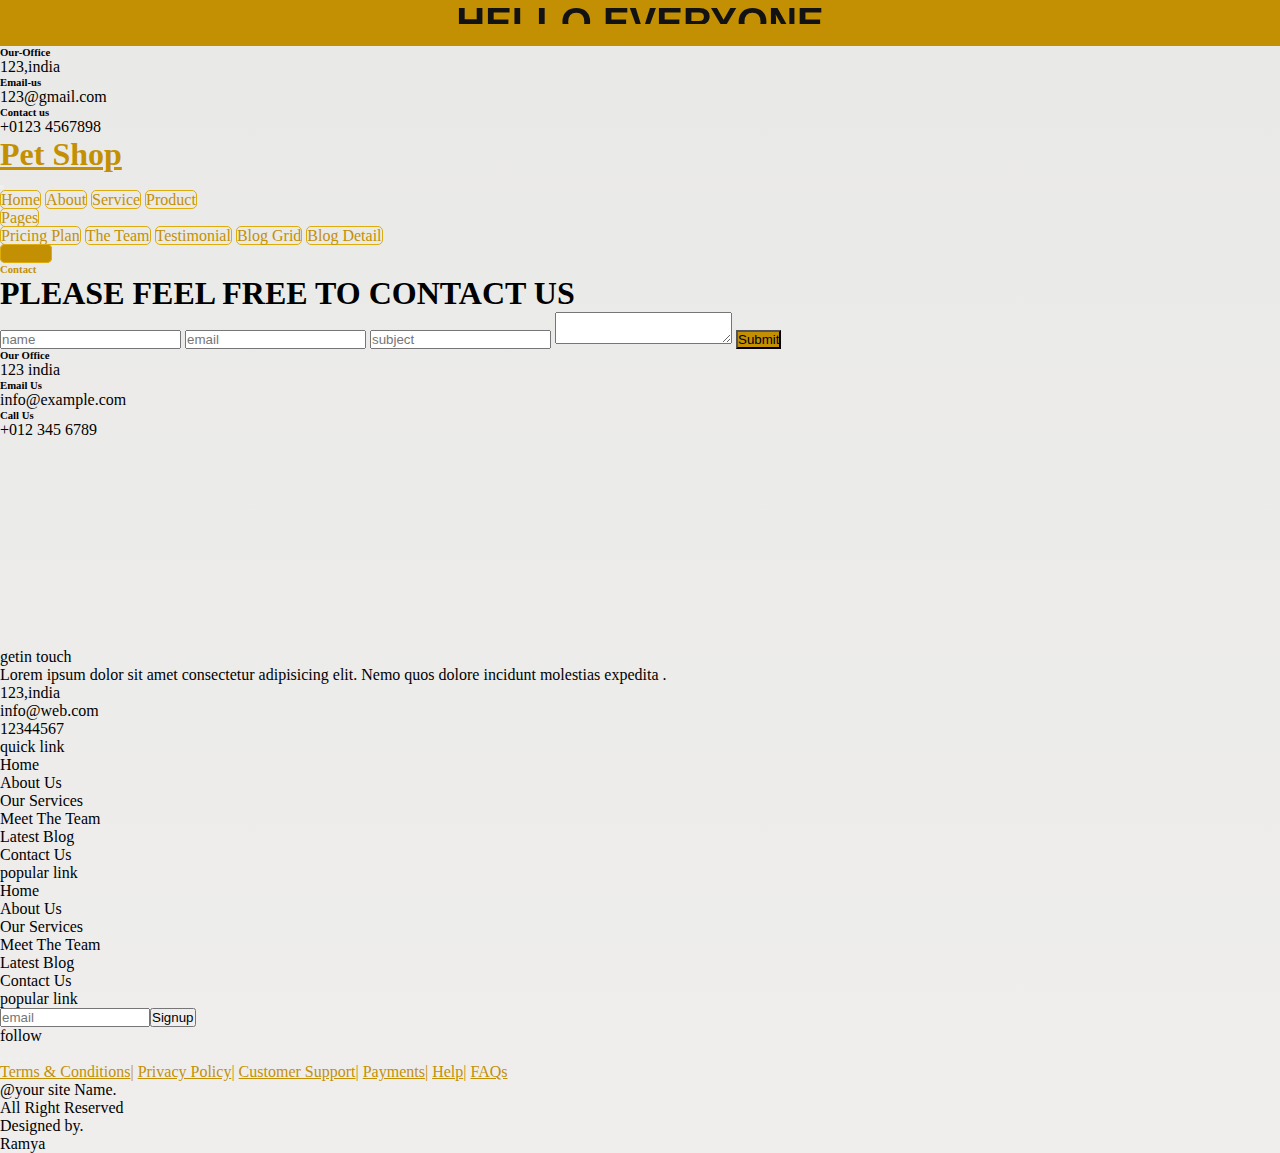
<file: contactus.html>
<!DOCTYPE html>
<html lang="en">
<head>
    <meta charset="UTF-8">
    <meta http-equiv="X-UA-Compatible" content="IE=edge">
    <meta name="viewport" content="width=device-width, initial-scale=1.0">
    <title>contact us</title>
<!-- fontawesome -->
<link rel="stylesheet" href="https://cdnjs.cloudflare.com/ajax/libs/font-awesome/6.2.1/css/all.min.css" integrity="sha512-MV7K8+y+gLIBoVD59lQIYicR65iaqukzvf/nwasF0nqhPay5w/9lJmVM2hMDcnK1OnMGCdVK+iQrJ7lzPJQd1w==" crossorigin="anonymous" referrerpolicy="no-referrer" />

    <!-- bootcss -->
    <link href="https://cdn.jsdelivr.net/npm/bootstrap@5.2.3/dist/css/bootstrap.min.css" rel="stylesheet" integrity="sha384-rbsA2VBKQhggwzxH7pPCaAqO46MgnOM80zW1RWuH61DGLwZJEdK2Kadq2F9CUG65" crossorigin="anonymous">
<!-- style -->
<link rel="stylesheet" href="boot carousel .css">
</head>
<body>
    <div class="head" id="head">

    </div>
    <div class="container-fluid py-5">
        <div class="container">
            <div class="row gx-5">
                <div class="col-md-8">
                    <div class=" border-warning border-5  border-start ">
                        <div class="col-8 ms-3">
                            <h6 class="text">Contact</h6>
                            <h1 class="display-5 fw-bold">
                                PLEASE FEEL FREE TO CONTACT US
                            </h1>
                        </div>
                    </div>
                </div>
                
            </div>
        </div>
    </div>
    <div class="container d-flex ">
        <div class="col-7">
            <form>
                
                <input class="form-control fs-4 border-0 bg-light mb-5" type="text"placeholder="name">
                <input class="form-control fs-4 border-0 bg-light mb-5" type="text"placeholder="email">
                <input class="form-control fs-4 border-0 bg-light mb-5"type="text"placeholder="subject">
                <textarea class="form-control fs-1 bg-light mb-3" type="text" placeholder="message"> 
                </textarea>
                <input type="submit" class="form-control btn-view fs-4 border-0">
            </form>
        </div>
            <div class="col-lg-5 ms-4">
                <div class="bg-light mb-5 p-5">
                    <div class="d-flex align-items-center mb-2">
                        <i class="fa fa-location-pin fs-1 text me-3"></i>
                        <div class="text-start">
                            <h6 class="text-uppercase mb-1">Our Office</h6>
                            <span>123 india</span>
                        </div>
                    </div>
                    <div class="d-flex align-items-center mb-2">
                        <i class="fa fa-envelope-open fs-1 text me-3"></i>
                        <div class="text-start">
                            <h6 class="text-uppercase mb-1">Email Us</h6>
                            <span>info@example.com</span>
                        </div>
                    </div>
                    <div class="d-flex align-items-center mb-4">
                        <i class="fa fa-phone fs-1 text me-3"></i>
                        <div class="text-start">
                            <h6 class="text-uppercase mb-1">Call Us</h6>
                            <span>+012 345 6789</span>
                        </div>
                    </div>
                    <div>
                        <iframe class="position-relative w-100" src="https://www.google.com/maps/embed?pb=!1m18!1m12!1m3!1d3001156.4288297426!2d-78.01371936852176!3d42.72876761954724!2m3!1f0!2f0!3f0!3m2!1i1024!2i768!4f13.1!3m3!1m2!1s0x4ccc4bf0f123a5a9%3A0xddcfc6c1de189567!2sNew%20York%2C%20USA!5e0!3m2!1sen!2sbd!4v1603794290143!5m2!1sen!2sbd" frameborder="0" style="height: 205px; border:0;" allowfullscreen="" aria-hidden="false" tabindex="0"></iframe>
                    </div>
                </div>
            </div>
        </div>
    </div>


    <div class="footer" id="footer">

    </div>
</body>
<script src="bootcarousel.js"></script>
<!-- JavaScript Bundle with Popper -->
<script src="https://cdn.jsdelivr.net/npm/bootstrap@5.2.3/dist/js/bootstrap.bundle.min.js" integrity="sha384-kenU1KFdBIe4zVF0s0G1M5b4hcpxyD9F7jL+jjXkk+Q2h455rYXK/7HAuoJl+0I4" crossorigin="anonymous"></script>

</html>
</file>
<file: boot carousel .css>
* {
  margin: 0;
  padding: 0;
  box-sizing: border-box;
}
html,
body {
  overflow-x: hidden;
}
body {
  background: linear-gradient(rgb(233, 233, 231), rgb(239, 238, 236));
}
.bg-primary {
  background-color: rgb(222, 173, 12);
}
/* i{
    color: rgb(222, 173, 12);
} */
.home {
  background-image: url("images/animals-2222007__480.jpg");
}
.offer {
  background-image: url("images/australian-shepherd-2208371_1280.jpg");
  object-fit: cover;
  object-position: center;
}
.image {
  background-image: url("images/shepherd-574267__480.jpg");
  background-repeat: no-repeat;
  object-fit: cover;
  object-position: center;
}

/* animation */
.petpack {
  background-color: #c39004;
  /* width: 100vw; */
}
.full-container {
  width: 100vw;
}
.pet-container {
  width: 9.25em;
  height: 1.15em;
  font-size: 2.5rem;
  font-family: sans-serif;
  position: relative;

  width: 100vw;
}

.pet-container div {
  position: absolute;
  left: 0%;
  text-transform: uppercase;
  width: 100vw;
  display: block;
  text-align: center;
}

.upper {
  top: 0;
  height: 52.5%;
  color: black;
  overflow: hidden;
  z-index: 3;
  animation: moveUp 4.5s ease-in-out infinite;
  background-color: #c39004;
}

.lower {
  bottom: 0;
  height: 100%;
  background: linear-gradient(180deg, #121212 52.5%, #c39004 52.5%);
  color: transparent;
  background-clip: text;
  -webkit-background-clip: text;
  z-index: 1;
  animation: moveDown 4.5s ease-in-out infinite;
}

.inside {
  position: absolute;
  top: 40%;
  transform: translateY(-40%);
  text-align: center;
  z-index: 2;
  font-size: 1rem;
  color: #dc143c;
}

@keyframes moveUp {
  0%,
  100% {
    top: 0;
  }

  50%,
  70% {
    top: -45px;
  }
}

@keyframes moveDown {
  0%,
  100% {
    top: 0;
  }

  50%,
  70% {
    top: 30px;
  }
}

@media (max-width: 424px) {
  .container {
    font-size: 2.5rem;
  }

  .inside {
    font-size: 0.75rem;
  }
}

@media (max-width: 320px) {
  .container {
    font-size: 2rem;
  }

  .inside {
    font-size: 0.5rem;
  }
}
/* card */

.play {
  animation: play 1s infinite;
}
@keyframes play {
}

.btn-play {
  position: relative;
  display: block;
  box-sizing: content-box;
  width: 16px;
  height: 26px;
  border-radius: 100%;
  border: none;
  outline: none !important;
  padding: 18px 20px 20px 28px;
  background: #ffffff;
  animation: playBtn 1s infinite;
}
@keyframes playBtn {
  0% {
    transform: scale(1, 1);
  }
  25% {
    transform: scale(1, 1);
  }
  50% {
    transform: scale(1.2, 1.2);
  }
  100% {
    transform: scale(1, 1);
  }
}
.btn-play:after {
  content: "";
  position: absolute;
  z-index: 1;
  left: 50%;
  top: 50%;
  transform: translateX(-50%) translateY(-50%);
  display: block;
  width: 60px;
  height: 60px;
  /* background: #fcfafad3; */
  border-radius: 100%;
  transition: all 200ms;
}

.card1 {
  height: 390px;
  width: 225px;
  border: 1px solid beige;
  box-shadow: inset 2px 2px 2px 4px rgba(144, 143, 143, 0.2);
  overflow: hidden;
  padding: 15px;
}
.card2 {
  height: 250px;
  width: 225px;
  border: 1px solid rgb(195, 144, 4);
  overflow: hidden;
  padding: 15px;
}

.card-img {
  height: 200px;
  width: 200px;
  display: flex;
  align-items: center;
  justify-content: center;
}
.card1 img {
  width: 200px;
  height: 200px;
  object-fit: cover;
}
.img1 {
  width: 200px;
  height: 200px;
}
.product-view,
.btn-action {
  position: absolute;
  width: 100%;
  bottom: -40px;
  left: 0;
  opacity: 0;
  transition: 0.5s;
}
.card:hover .btn-action {
  bottom: -20px;
  opacity: 1;
}
.box {
  padding: 5px;
  box-shadow: inset -5px -5px 4px 4px rgba(144, 143, 143, 0.2);
}
.navbar {
  z-index: 10;
  position: sticky;
  top: 0;
  width: 100%;
  margin: 0;
}
.navbar-nav a.active {
  color: rgb(195, 144, 4);
}
.navbar-nav a {
  border: 1px solid rgb(222, 173, 12);
  border-radius: 5px;
  text-decoration: none;
  background-image: linear-gradient(rgb(195, 144, 4), rgb(222, 173, 12));
  background-size: 0 5px, auto;
  background-repeat: no-repeat;
  background-position: center bottom;
  transition: all 0.2s ease-out;
}

.navbar-nav a:hover {
  font-weight: bolder;
  text-transform: uppercase;
  color: rgb(195, 144, 4);
  background-size: 100% 5px, auto;
}

.nav-contact,
.btn-outline:hover,
.btn-view {
  background-color: rgb(195, 144, 4);
}
a,
.text,
.nav-pills {
  color: rgb(195, 144, 4);
}
.stand {
  position: relative;
  left: 0;
  top: -30px;
}
.qoute {
  position: relative;
  top: -15px;
  left: 50%;
  transform: translate(-50%, -50%);
  width: 45px;
  height: 25px;
}
.item2 {
  overflow: hidden;
  position: relative;
  left: 20px;
  top: 0;
}
.items {
  position: relative;
  left: 20px;
  top: 0;
}
.left-arrow {
  display: flex;
  position: absolute;
  left: 50px;
  top: 100px;
}
.right-arrow {
  display: flex;
  position: absolute;
  right: 15px;
  top: 100px;
}

@media (max-width: 767px) {
  .full-container {
    display: none;
  }

  .carousel-inner .carousel-item > div {
    display: none;
  }
  .carousel-inner .carousel-item > div:first-child {
    display: block;
    width: 100%;
  }
  .pet-play .fa-play {
    height: 100%;
    position: relative;
    top: -20px;
    /* background-color: red; */
  }
  .card1 {
    display: flex;
  }
  .stand {
    position: relative;
    top: 3px;
    bottom: 0;
  }
  .card-img1 {
    width: 150px;
    height: 100px;
  }
  .img1 {
    width: 100px;
    height: 100px;
  }

  .card2 {
    width: 300px;
    height: 200px;
  }
  .card2,
  .card1 {
    display: flex;
    position: relative;
    justify-content: center;
    align-items: center;
    left: 10%;
    /* transform: translate(-50%,-50%); */
    top: 0;
    width: 100%;
    border: none;
  }
  .info {
    /* background-color: red; */
    position: relative;
    top: 30%;
    display: block;
    justify-content: center;
    align-items: center;
    height: 280px;
    /* width: 100%; */
  }
  .priceService {
    position: relative;
    justify-content: center;
    align-items: center;
  }
  .stand {
    position: relative;
    left: 5px;
    margin: 10px;
  }
  .box {
    font-size: 12px;
    width: 280px;
    height: 280px;
    position: relative;
    left: 0%;
    /* transform: translate(-50%,-50%); */
  }
  .box1 {
    width: 280px;
    /* height:200px; */
    position: relative;
    left: 12.5%;
  }
  .box-body {
    position: relative;
    top: -15px;
  }

  .left-arrow {
    border-radius: 50%;
    z-index: -1;
    display: flex;
    position: absolute;
    left: 50px;
    top: 120px;
  }
  .right-arrow {
    z-index: -1;
    display: flex;
    position: absolute;
    right: 15px;
    top: 120px;
  }
}
.carousel-inner .carousel-item.active,
.carousel-inner .carousel-item-next,
.carousel-inner .carousel-item-prev {
  display: flex;
}

@media screen and (max-width: 991px) {
  .full-container {
    display: none;
  }
  .stand {
    position: relative;
    top: 3px;
    bottom: 0;
  }
  .box1 {
    width: 280px;
    /* height:200px; */
    position: relative;
    left: 12.5%;
  }
  .item2 {
    gap: 15%;
  }
  .items {
    position: relative;
    left: 20px;
    top: 0;
    gap: 5%;
  }
}

@media (min-width: 768px) {
  .carousel-inner .carousel-item-end.active,
  .carousel-inner .carousel-item-next {
    transform: translateX(25%);
  }
  .carousel-inner .carousel-item-start.active,
  .carousel-inner .carousel-item-prev {
    transform: translateX(-25%);
  }

  .card2,
  .card1 {
    display: flex;
    position: relative;
    left: 40%;
    /* transform: translate(-50%,-50%); */
    top: 0;
    /* width:100%; */
    /* border:none; */
  }
  .navbar-nav a {
    height: 50px;
  }
  .box {
    width: 100%;

    /* transform: translate(-50%,-50%); */
  }
}
.carousel-inner .carousel-item-end,
.carousel-inner .carousel-item-start {
  transform: translateX(0);
}
</file>
